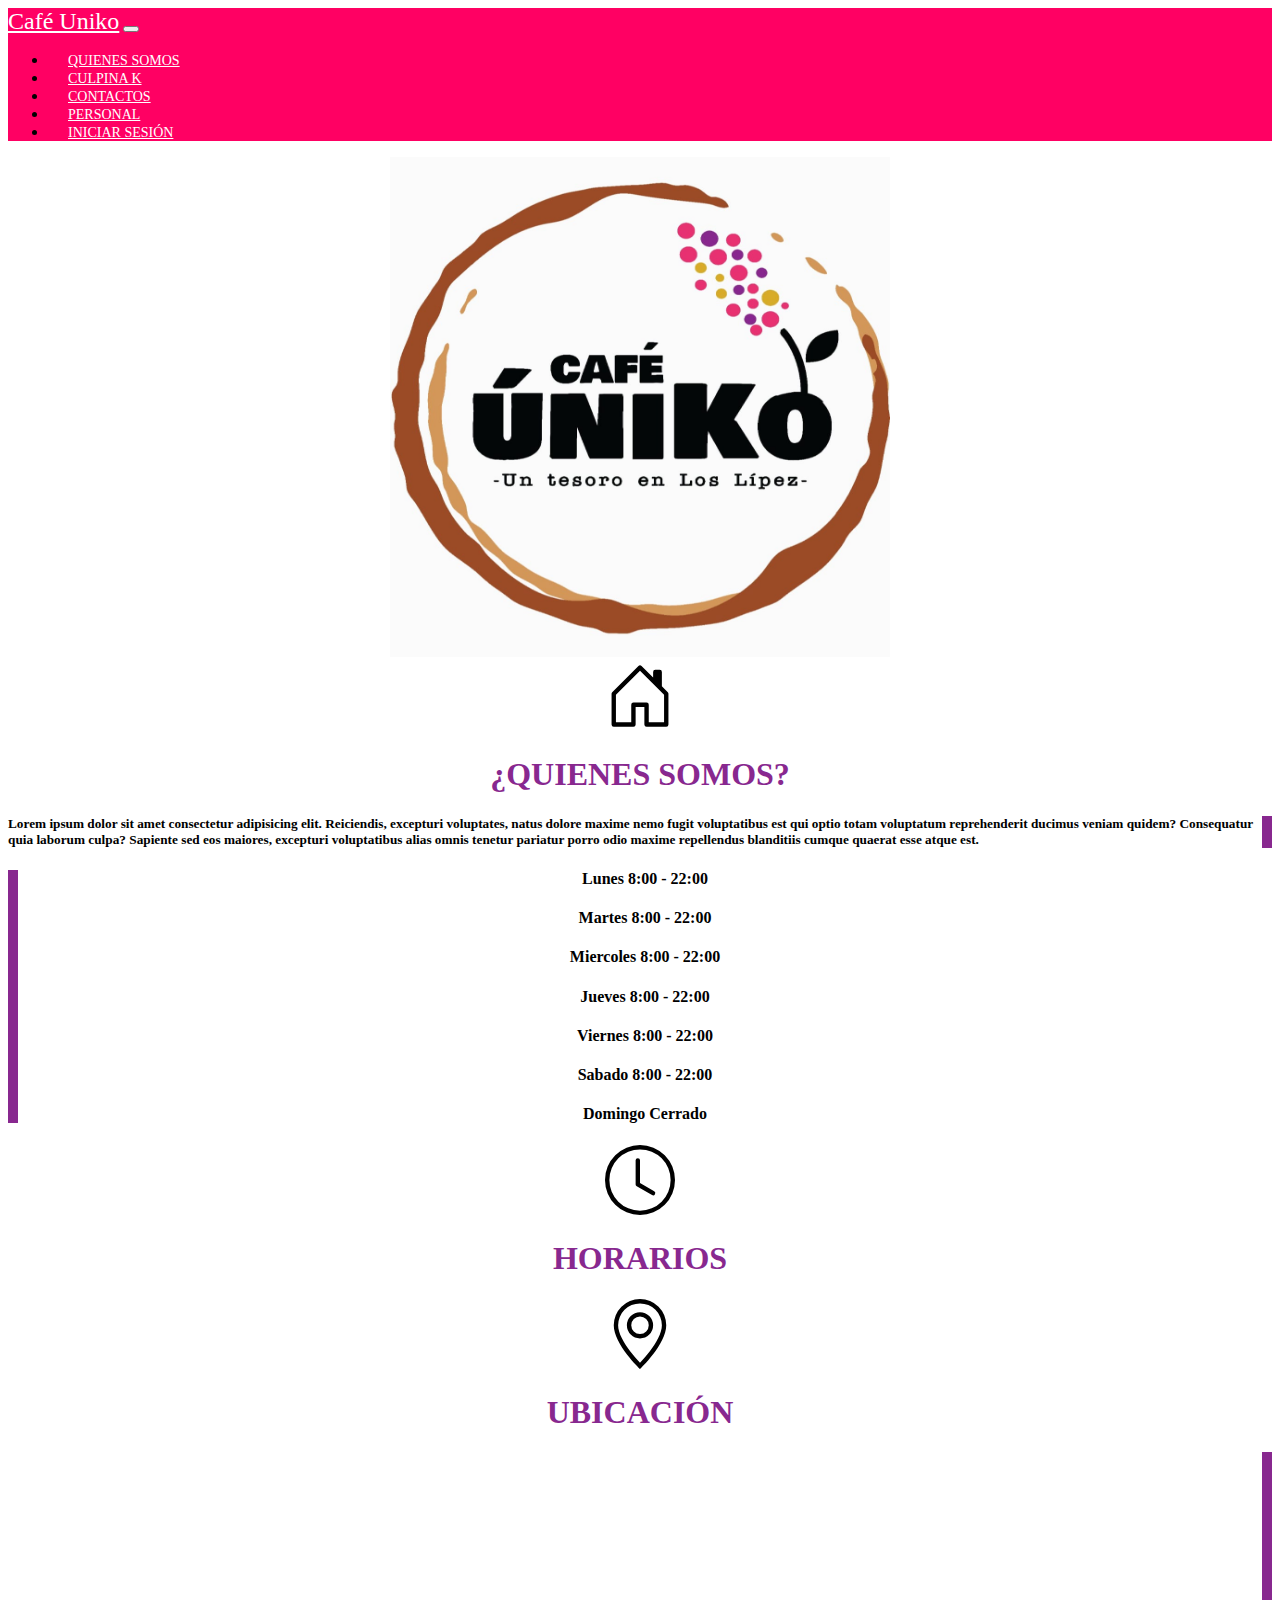
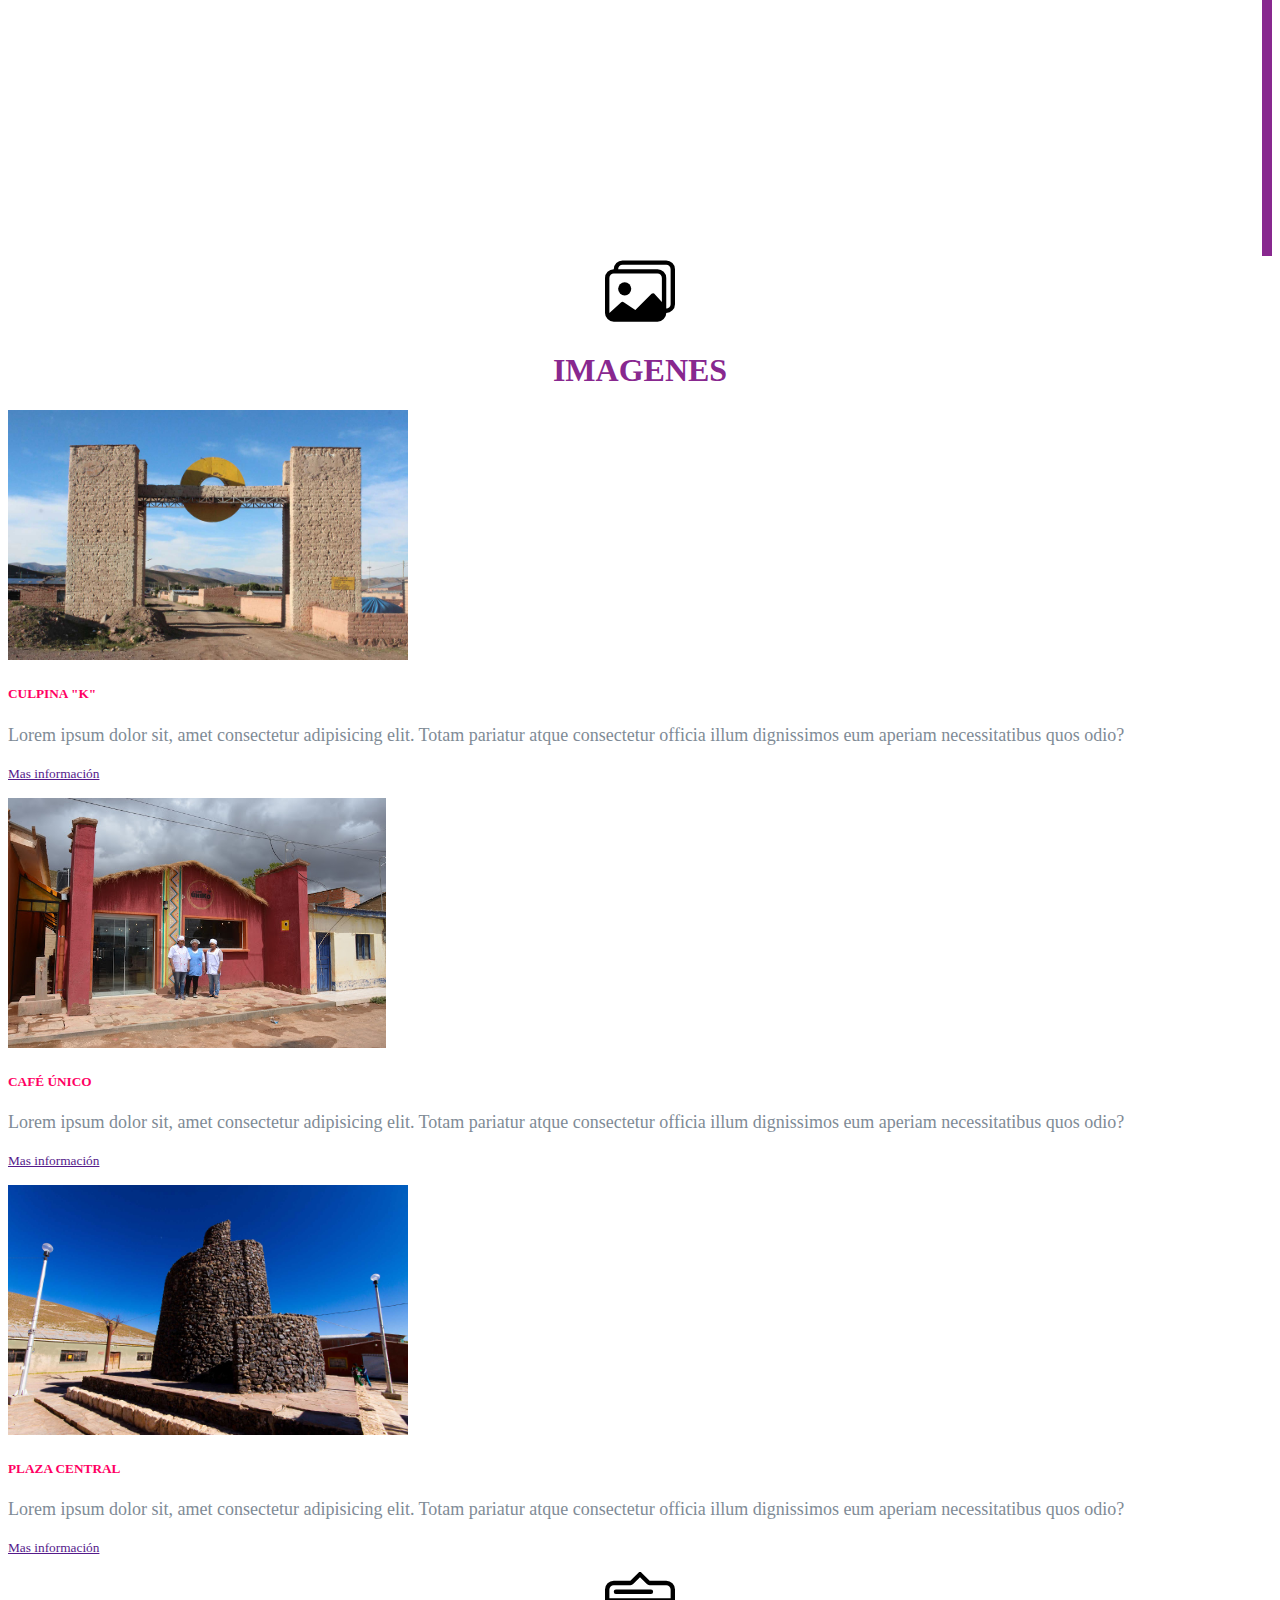
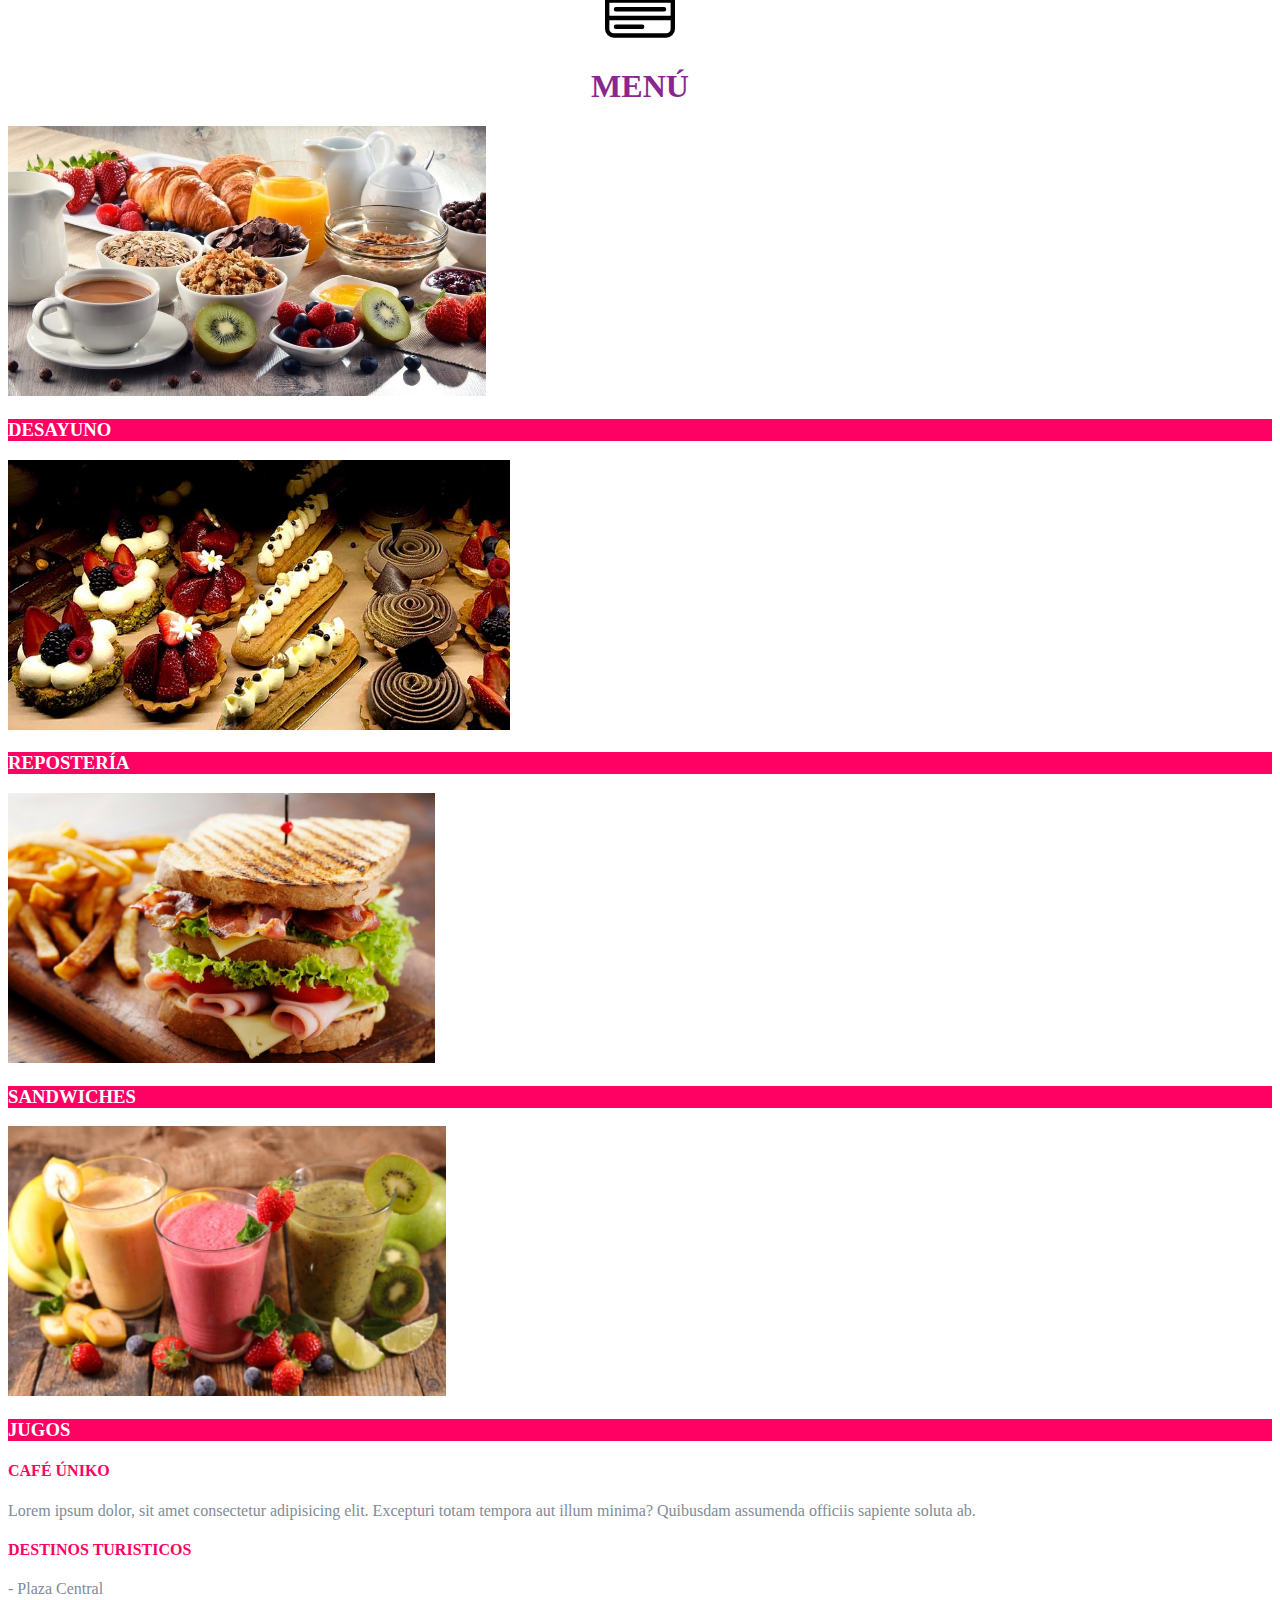
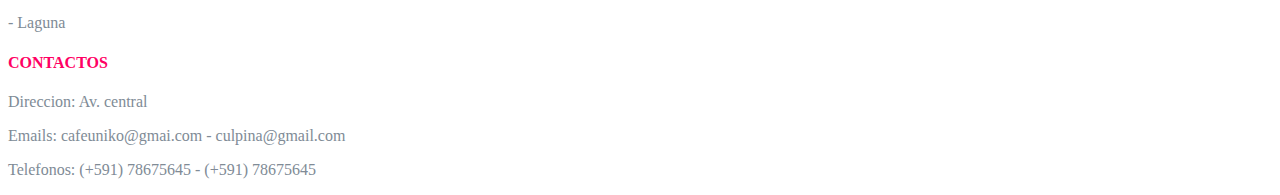
<file: index.html>
<!doctype html>
<html lang="es">

<head>
    <meta charset="utf-8">
    <meta name="viewport" content="width=device-width, initial-scale=1">
    <link href="https://cdn.jsdelivr.net/npm/bootstrap@5.0.2/dist/css/bootstrap.min.css" rel="stylesheet" integrity="sha384-EVSTQN3/azprG1Anm3QDgpJLIm9Nao0Yz1ztcQTwFspd3yD65VohhpuuCOmLASjC" crossorigin="anonymous">
    <link rel="stylesheet" href="css/style.css">

    <title>Café Uniko</title>
</head>

<body>

    <nav class="padre navbar navbar-expand-lg navbar-light  mb-5">
        <div class="container-fluid">
            <a class="navbar-brand logo" href="index.html">Café Uniko</a>
            <button class="navbar-toggler" type="button" data-bs-toggle="collapse" data-bs-target="#navbarTogglerDemo02" aria-controls="navbarTogglerDemo02" aria-expanded="false" aria-label="Toggle navigation">
                <span class="navbar-toggler-icon"></span>
            </button>
            <div class="collapse navbar-collapse" id="navbarTogglerDemo02">
                <ul class="navbar-nav  ms-auto mb-2 mb-lg-0">

                    <li class="nav-item">
                        <a class="nav-link  text-white me-4" href="page/somos.html">QUIENES SOMOS</a>
                    </li>
                    <li class="nav-item">
                        <a class="nav-link  text-white me-4" href="page/culpina.html">CULPINA K</a>
                    </li>
                    <li class="nav-item">
                        <a class="nav-link  text-white me-4" href="page/contacto.html">CONTACTOS</a>
                    </li>
                    <li class="nav-item">
                        <a class="nav-link  text-white me-4" href="page/personal.html">PERSONAL</a>
                    </li>
                    <li class="nav-item">
                        <a class="nav-link  text-white me-4" href="#">INICIAR SESIÓN</a>
                    </li>

                </ul>
            </div>
        </div>
    </nav>

    <center><img src="images/logo.jpeg" class="img-fluid  mb-5 entradalogo" width="500" height="500"></center>

    <div class="container mb-5">
        <div class="row align-items-center">
            <div class="col-sm-12 col-md-6">
                <center class="animacionimagen">
                    <svg xmlns="http://www.w3.org/2000/svg" width="70" height="70" fill="currentColor" class="bi bi-house-door" viewBox="0 0 16 16">
                        <path d="M8.354 1.146a.5.5 0 0 0-.708 0l-6 6A.5.5 0 0 0 1.5 7.5v7a.5.5 0 0 0 .5.5h4.5a.5.5 0 0 0 .5-.5v-4h2v4a.5.5 0 0 0 .5.5H14a.5.5 0 0 0 .5-.5v-7a.5.5 0 0 0-.146-.354L13 5.793V2.5a.5.5 0 0 0-.5-.5h-1a.5.5 0 0 0-.5.5v1.293L8.354 1.146zM2.5 14V7.707l5.5-5.5 5.5 5.5V14H10v-4a.5.5 0 0 0-.5-.5h-3a.5.5 0 0 0-.5.5v4H2.5z"/>
                      </svg>
                    <h1 class="somos">¿QUIENES SOMOS?</h1>
                </center>
            </div>
            <div class="estilocol col-sm-12 col-md-6 derechocol">
                <h5 class="lh-base entrada">Lorem ipsum dolor sit amet consectetur adipisicing elit. Reiciendis, excepturi voluptates, natus dolore maxime nemo fugit voluptatibus est qui optio totam voluptatum reprehenderit ducimus veniam quidem? Consequatur quia laborum culpa?
                    Sapiente sed eos maiores, excepturi voluptatibus alias omnis tenetur pariatur porro odio maxime repellendus blanditiis cumque quaerat esse atque est.</h5>
            </div>
        </div>
    </div>

    <div class="container mb-5">
        <div class="row align-items-center">
            <div class="col-sm-12 col-md-6 order-lg-0 order-sm-1 izquierdacol">
                <center>
                    <h4 class="lh-base">Lunes 8:00 - 22:00 </h4>
                    <h4 class="lh-base">Martes 8:00 - 22:00 </h4>
                    <h4 class="lh-base">Miercoles 8:00 - 22:00 </h4>
                    <h4 class="lh-base">Jueves 8:00 - 22:00 </h4>
                    <h4 class="lh-base">Viernes 8:00 - 22:00 </h4>
                    <h4 class="lh-base">Sabado 8:00 - 22:00 </h4>
                    <h4 class="lh-base text-danger">Domingo Cerrado </h4>
                </center>
            </div>
            <div class="col-sm-12 col-md-6 order-lg-1 order-sm-0">
                <center class="animacionimagen">
                    <svg xmlns="http://www.w3.org/2000/svg" width="70" height="70" fill="currentColor" class="bi bi-clock" viewBox="0 0 16 16">
                        <path d="M8 3.5a.5.5 0 0 0-1 0V9a.5.5 0 0 0 .252.434l3.5 2a.5.5 0 0 0 .496-.868L8 8.71V3.5z"/>
                        <path d="M8 16A8 8 0 1 0 8 0a8 8 0 0 0 0 16zm7-8A7 7 0 1 1 1 8a7 7 0 0 1 14 0z"/>
                      </svg>
                    <h1 class="somos">HORARIOS</h1>
                </center>
            </div>
        </div>
    </div>

    <div class="container mb-5">
        <div class="row align-items-center">
            <div class="col-sm-12 col-md-6">
                <center class="animacionimagen">
                    <svg xmlns="http://www.w3.org/2000/svg" width="70" height="70" fill="currentColor" class="bi bi-geo-alt" viewBox="0 0 16 16">
                        <path d="M12.166 8.94c-.524 1.062-1.234 2.12-1.96 3.07A31.493 31.493 0 0 1 8 14.58a31.481 31.481 0 0 1-2.206-2.57c-.726-.95-1.436-2.008-1.96-3.07C3.304 7.867 3 6.862 3 6a5 5 0 0 1 10 0c0 .862-.305 1.867-.834 2.94zM8 16s6-5.686 6-10A6 6 0 0 0 2 6c0 4.314 6 10 6 10z"/>
                        <path d="M8 8a2 2 0 1 1 0-4 2 2 0 0 1 0 4zm0 1a3 3 0 1 0 0-6 3 3 0 0 0 0 6z"/>
                      </svg>
                    <h1 class="somos">UBICACIÓN</h1>
                </center>
            </div>
            <div class="col-sm-12 col-md-6 derechocol">
                <center>
                    <iframe class="shadow" src="https://www.google.com/maps/embed?pb=!1m18!1m12!1m3!1d1859.162256327025!2d-67.22258783949412!3d-21.258618439562436!2m3!1f0!2f0!3f0!3m2!1i1024!2i768!4f13.1!3m3!1m2!1s0x0%3A0xa950049d52bdaee2!2sCaf%C3%A9%20Uniko!5e0!3m2!1ses!2sbo!4v1657418040417!5m2!1ses!2sbo"
                        width="450" height="400" style="border:0;" allowfullscreen="" loading="lazy" referrerpolicy="no-referrer-when-downgrade"></iframe>
                </center>
            </div>
        </div>
    </div>

    <div class="container mb-5">
        <div class="row align-items-center">
            <div class="col">
                <center class="animacionimagen">
                    <svg xmlns="http://www.w3.org/2000/svg" width="70" height="70" fill="currentColor" class="bi bi-images" viewBox="0 0 16 16">
                        <path d="M4.502 9a1.5 1.5 0 1 0 0-3 1.5 1.5 0 0 0 0 3z"/>
                        <path d="M14.002 13a2 2 0 0 1-2 2h-10a2 2 0 0 1-2-2V5A2 2 0 0 1 2 3a2 2 0 0 1 2-2h10a2 2 0 0 1 2 2v8a2 2 0 0 1-1.998 2zM14 2H4a1 1 0 0 0-1 1h9.002a2 2 0 0 1 2 2v7A1 1 0 0 0 15 11V3a1 1 0 0 0-1-1zM2.002 4a1 1 0 0 0-1 1v8l2.646-2.354a.5.5 0 0 1 .63-.062l2.66 1.773 3.71-3.71a.5.5 0 0 1 .577-.094l1.777 1.947V5a1 1 0 0 0-1-1h-10z"/>
                      </svg>
                    <h1 class="somos">IMAGENES</h1>
                </center>


                <div class="row row-cols-1 row-cols-md-3 g-3">
                    <div class="col">
                        <div class="card shadow">
                            <img src="images/culpinaentrada.jpg" class="card-img-top" alt="..." height="250">
                            <div class="card-body">
                                <h5 class="card-title cardtitulo">CULPINA "K"</h5>
                                <p class="cardtextbody">Lorem ipsum dolor sit, amet consectetur adipisicing elit. Totam pariatur atque consectetur officia illum dignissimos eum aperiam necessitatibus quos odio?</p>
                                <a href="">
                                    <p class="card-text text-center "><small>Mas información</small></p>
                                </a>

                            </div>
                        </div>
                    </div>
                    <div class="col">
                        <div class="card shadow">
                            <img src="images/cafeuniko.JPG" class="card-img-top" alt="..." height="250">
                            <div class="card-body">
                                <h5 class="card-title cardtitulo">CAFÉ ÚNICO</h5>
                                <p class="cardtextbody">Lorem ipsum dolor sit, amet consectetur adipisicing elit. Totam pariatur atque consectetur officia illum dignissimos eum aperiam necessitatibus quos odio?</p>
                                <a href="">
                                    <p class="card-text text-center "><small>Mas información</small></p>
                                </a>
                            </div>
                        </div>
                    </div>
                    <div class="col">
                        <div class="card shadow">
                            <img src="images/plazaculpina.jpg" class="card-img-top" alt="..." height="250">
                            <div class="card-body">
                                <h5 class="card-title cardtitulo">PLAZA CENTRAL</h5>
                                <p class="cardtextbody">Lorem ipsum dolor sit, amet consectetur adipisicing elit. Totam pariatur atque consectetur officia illum dignissimos eum aperiam necessitatibus quos odio?</p>
                                <a href="">
                                    <p class="card-text text-center"><small>Mas información</small></p>
                                </a>
                            </div>
                        </div>
                    </div>

                </div>


            </div>

        </div>
    </div>

    <div class="container mb-5">
        <div class="row align-items-center">
            <div class="col">
                <center>
                    <svg xmlns="http://www.w3.org/2000/svg" width="70" height="70" fill="currentColor" class="bi bi-menu-down" viewBox="0 0 16 16">
                        <path d="M7.646.146a.5.5 0 0 1 .708 0L10.207 2H14a2 2 0 0 1 2 2v9a2 2 0 0 1-2 2H2a2 2 0 0 1-2-2V4a2 2 0 0 1 2-2h3.793L7.646.146zM1 7v3h14V7H1zm14-1V4a1 1 0 0 0-1-1h-3.793a1 1 0 0 1-.707-.293L8 1.207l-1.5 1.5A1 1 0 0 1 5.793 3H2a1 1 0 0 0-1 1v2h14zm0 5H1v2a1 1 0 0 0 1 1h12a1 1 0 0 0 1-1v-2zM2 4.5a.5.5 0 0 1 .5-.5h8a.5.5 0 0 1 0 1h-8a.5.5 0 0 1-.5-.5zm0 4a.5.5 0 0 1 .5-.5h11a.5.5 0 0 1 0 1h-11a.5.5 0 0 1-.5-.5zm0 4a.5.5 0 0 1 .5-.5h6a.5.5 0 0 1 0 1h-6a.5.5 0 0 1-.5-.5z"/>
                      </svg>
                    <h1 class="somos">MENÚ</h1>
                </center>
                <div class="row row-cols-1 row-cols-md-2 g-3">
                    <div class="col">
                        <div class="card shadow">
                            <img src="images/desayuno.jpg" class="card-img-top" alt="..." height="270">
                            <a href="page/menu/desayuno.html" class="estiloA">
                                <div class=" colorbodymenu card-body">
                                    <h3 class="card-title textmenu text-center">DESAYUNO</h3>
                                </div>
                            </a>

                        </div>
                    </div>
                    <div class="col">
                        <div class="card shadow">
                            <img src="images/reposteria.jpg" class="card-img-top" alt="..." height="270">
                            <a href="page/menu/reposteria.html" class="estiloA">
                                <div class="colorbodymenu card-body">
                                    <h3 class="card-title textmenu text-center">REPOSTERÍA</h3>
                                </div>
                            </a>

                        </div>
                    </div>
                    <div class="col">
                        <div class="card shadow">
                            <img src="images/sandwich.jpg" class="card-img-top" alt="..." height="270">
                            <a href="page/menu/sandwiche.html" class="estiloA">
                                <div class="colorbodymenu card-body">
                                    <h3 class="card-title textmenu text-center">SANDWICHES</h3>
                                </div>
                            </a>

                        </div>
                    </div>
                    <div class="col">
                        <div class="card shadow">
                            <img src="images/Jugos.jpg" class="card-img-top" alt="..." height="270">
                            <a href="page/menu/jugo.html" class="estiloA">
                                <div class="colorbodymenu card-body">
                                    <h3 class="card-title textmenu text-center">JUGOS</h3>
                                </div>
                            </a>

                        </div>
                    </div>

                </div>
            </div>

        </div>
    </div>

    <footer class="bg-dark text-white">
        <div class="container py-5">
            <div class="row">
                <div class="col-sm-12 col-md-4">
                    <h4 class="footersubtitulo">CAFÉ ÚNIKO</h4>
                    <p class="textfooter">Lorem ipsum dolor, sit amet consectetur adipisicing elit. Excepturi totam tempora aut illum minima? Quibusdam assumenda officiis sapiente soluta ab.</p>
                </div>
                <div class="col-sm-12 col-md-4">
                    <h4 class="footersubtitulo">DESTINOS TURISTICOS</h4>
                    <p class="textfooter mb-0">- Plaza Central</p>
                    <p class="textfooter">- Laguna</p>
                </div>
                <div class="col-sm-12 col-md-4">
                    <h4 class="footersubtitulo">CONTACTOS</h4>
                    <p class="textfooter mb-0">Direccion: Av. central</p>
                    <p class="textfooter mb-0">Emails: cafeuniko@gmai.com - culpina@gmail.com</p>
                    <p class="textfooter mb-0">Telefonos: (+591) 78675645 - (+591) 78675645</p>
                </div>
            </div>
        </div>
    </footer>
    <script src="https://cdn.jsdelivr.net/npm/bootstrap@5.0.2/dist/js/bootstrap.bundle.min.js" integrity="sha384-MrcW6ZMFYlzcLA8Nl+NtUVF0sA7MsXsP1UyJoMp4YLEuNSfAP+JcXn/tWtIaxVXM" crossorigin="anonymous"></script>

</body>

</html>
</file>
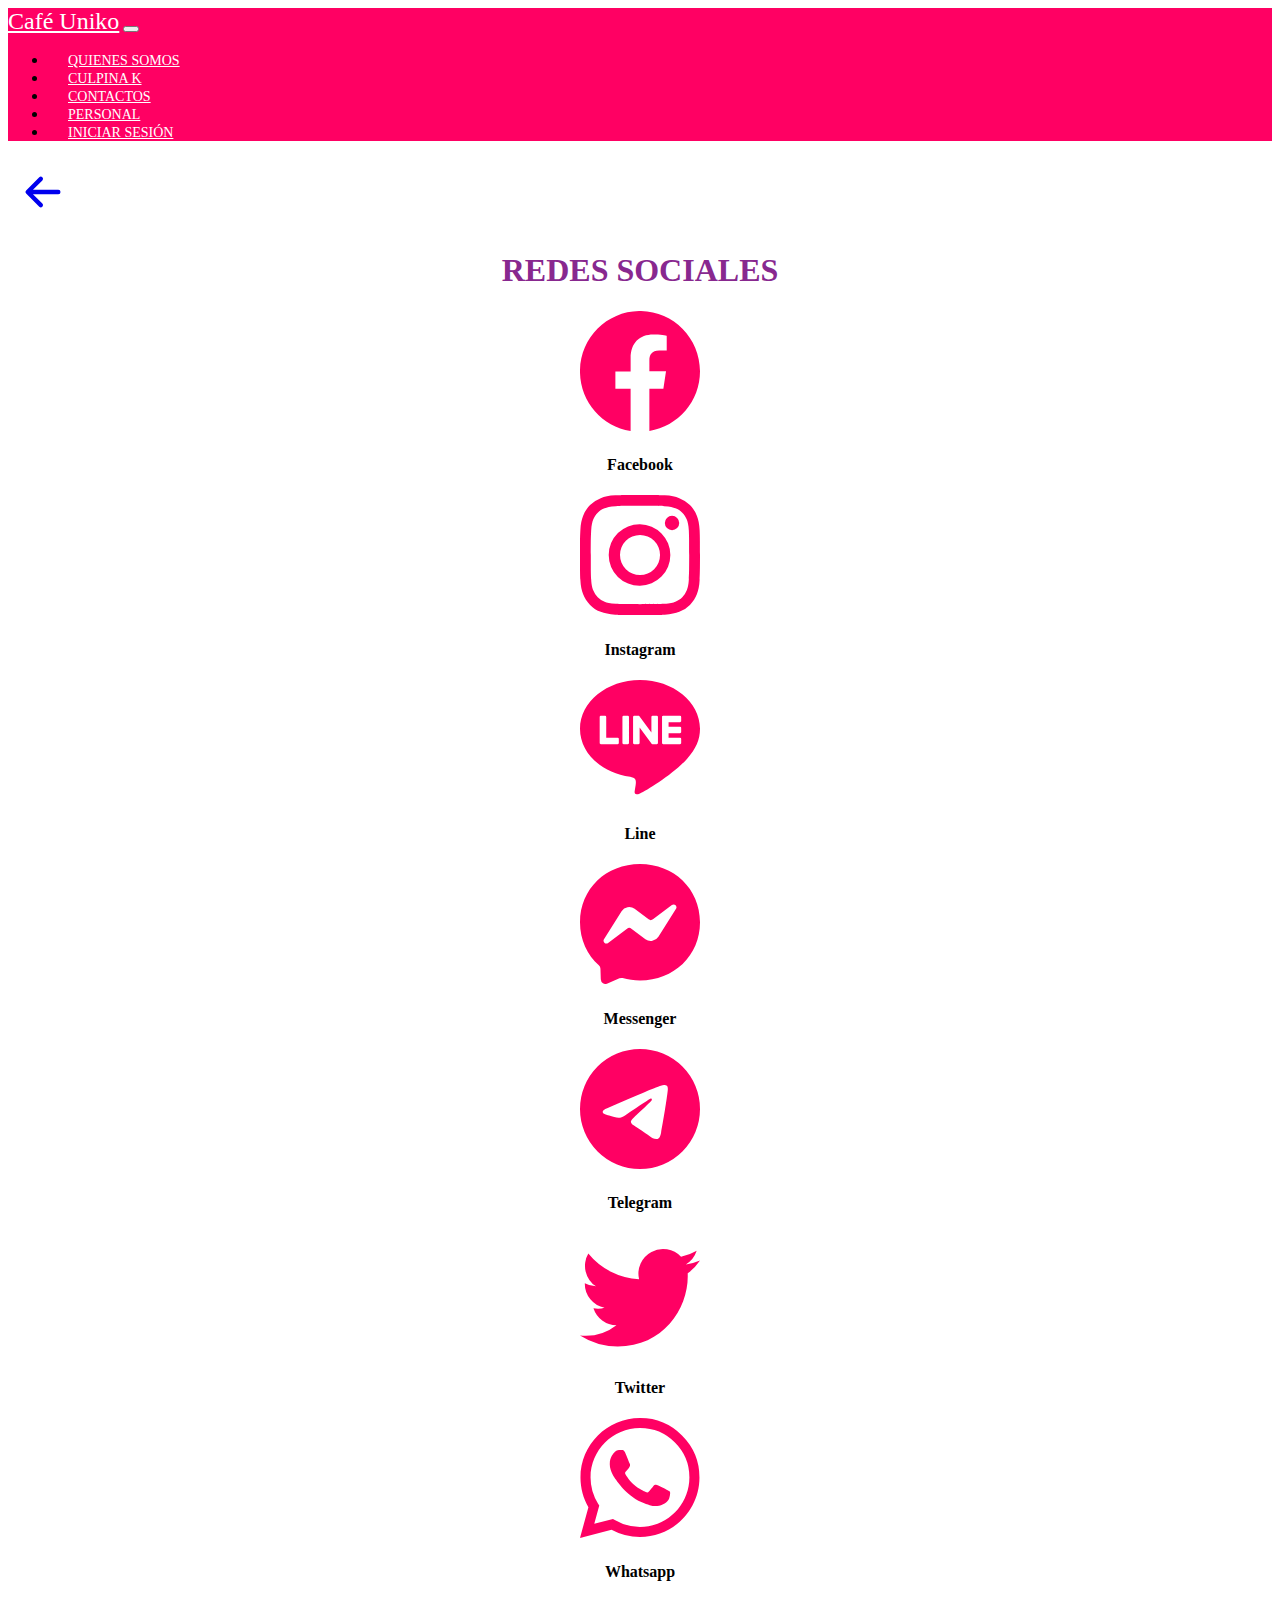
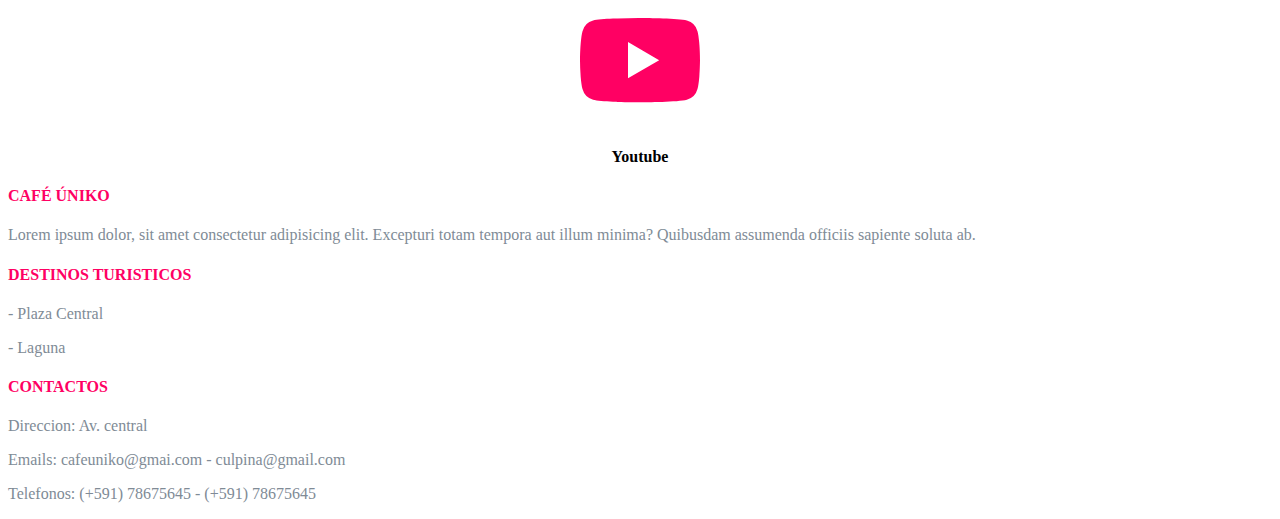
<file: page/contacto.html>
<!doctype html>
<html lang="es">

<head>
    <meta charset="utf-8">
    <meta name="viewport" content="width=device-width, initial-scale=1">
    <link href="https://cdn.jsdelivr.net/npm/bootstrap@5.0.2/dist/css/bootstrap.min.css" rel="stylesheet" integrity="sha384-EVSTQN3/azprG1Anm3QDgpJLIm9Nao0Yz1ztcQTwFspd3yD65VohhpuuCOmLASjC" crossorigin="anonymous">
    <link rel="stylesheet" href="../css/style.css">
    <title>Café Uniko</title>
</head>

<body>
    <nav class="padre navbar navbar-expand-lg navbar-light  mb-5">
        <div class="container-fluid">
            <a class="navbar-brand logo" href="../index.html">Café Uniko</a>
            <button class="navbar-toggler" type="button" data-bs-toggle="collapse" data-bs-target="#navbarTogglerDemo02" aria-controls="navbarTogglerDemo02" aria-expanded="false" aria-label="Toggle navigation">
                <span class="navbar-toggler-icon"></span>
            </button>
            <div class="collapse navbar-collapse" id="navbarTogglerDemo02">
                <ul class="navbar-nav  ms-auto mb-2 mb-lg-0">

                    <li class="nav-item">
                        <a class="nav-link  text-white me-4" href="somos.html">QUIENES SOMOS</a>
                    </li>
                    <li class="nav-item">
                        <a class="nav-link  text-white me-4" href="culpina.html">CULPINA K</a>
                    </li>
                    <li class="nav-item">
                        <a class="nav-link  text-white me-4" href="contacto.html">CONTACTOS</a>
                    </li>
                    <li class="nav-item">
                        <a class="nav-link  text-white me-4" href="personal.html">PERSONAL</a>
                    </li>
                    <li class="nav-item">
                        <a class="nav-link  text-white me-4" href="#">INICIAR SESIÓN</a>
                    </li>

                </ul>
            </div>
        </div>
    </nav>
    <div class="container">
        <a href="../index.html">
            <svg xmlns="http://www.w3.org/2000/svg" width="70" height="70" fill="currentColor" class="bi bi-arrow-left-short" viewBox="0 0 16 16">
                <path fill-rule="evenodd" d="M12 8a.5.5 0 0 1-.5.5H5.707l2.147 2.146a.5.5 0 0 1-.708.708l-3-3a.5.5 0 0 1 0-.708l3-3a.5.5 0 1 1 .708.708L5.707 7.5H11.5a.5.5 0 0 1 .5.5z"/>
              </svg>
        </a>
    </div>

    <div class="container mb-5">
        <div class="row align-items-center">
            <div class="col">
                <center>
                    <h1 class="somos">REDES SOCIALES</h1>
                </center>


                <div class="row row-cols-1 row-cols-md-4 g-3">
                    <div class="col">
                        <center>
                            <a href="https://www.facebook.com/">
                                <svg xmlns="http://www.w3.org/2000/svg" width="120" height=120" fill="currentColor" class="colorredes bi bi-facebook" viewBox="0 0 16 16">
                                    <path d="M16 8.049c0-4.446-3.582-8.05-8-8.05C3.58 0-.002 3.603-.002 8.05c0 4.017 2.926 7.347 6.75 7.951v-5.625h-2.03V8.05H6.75V6.275c0-2.017 1.195-3.131 3.022-3.131.876 0 1.791.157 1.791.157v1.98h-1.009c-.993 0-1.303.621-1.303 1.258v1.51h2.218l-.354 2.326H9.25V16c3.824-.604 6.75-3.934 6.75-7.951z"/>
                                  </svg>
                            </a>
                            <h4>Facebook</h4>
                        </center>
                    </div>
                    <div class="col">
                        <center>
                            <a href="https://www.instagram.com/">
                                <svg xmlns="http://www.w3.org/2000/svg" width="120" height=120" fill="currentColor" class="colorredes bi bi-instagram" viewBox="0 0 16 16">
                                    <path d="M8 0C5.829 0 5.556.01 4.703.048 3.85.088 3.269.222 2.76.42a3.917 3.917 0 0 0-1.417.923A3.927 3.927 0 0 0 .42 2.76C.222 3.268.087 3.85.048 4.7.01 5.555 0 5.827 0 8.001c0 2.172.01 2.444.048 3.297.04.852.174 1.433.372 1.942.205.526.478.972.923 1.417.444.445.89.719 1.416.923.51.198 1.09.333 1.942.372C5.555 15.99 5.827 16 8 16s2.444-.01 3.298-.048c.851-.04 1.434-.174 1.943-.372a3.916 3.916 0 0 0 1.416-.923c.445-.445.718-.891.923-1.417.197-.509.332-1.09.372-1.942C15.99 10.445 16 10.173 16 8s-.01-2.445-.048-3.299c-.04-.851-.175-1.433-.372-1.941a3.926 3.926 0 0 0-.923-1.417A3.911 3.911 0 0 0 13.24.42c-.51-.198-1.092-.333-1.943-.372C10.443.01 10.172 0 7.998 0h.003zm-.717 1.442h.718c2.136 0 2.389.007 3.232.046.78.035 1.204.166 1.486.275.373.145.64.319.92.599.28.28.453.546.598.92.11.281.24.705.275 1.485.039.843.047 1.096.047 3.231s-.008 2.389-.047 3.232c-.035.78-.166 1.203-.275 1.485a2.47 2.47 0 0 1-.599.919c-.28.28-.546.453-.92.598-.28.11-.704.24-1.485.276-.843.038-1.096.047-3.232.047s-2.39-.009-3.233-.047c-.78-.036-1.203-.166-1.485-.276a2.478 2.478 0 0 1-.92-.598 2.48 2.48 0 0 1-.6-.92c-.109-.281-.24-.705-.275-1.485-.038-.843-.046-1.096-.046-3.233 0-2.136.008-2.388.046-3.231.036-.78.166-1.204.276-1.486.145-.373.319-.64.599-.92.28-.28.546-.453.92-.598.282-.11.705-.24 1.485-.276.738-.034 1.024-.044 2.515-.045v.002zm4.988 1.328a.96.96 0 1 0 0 1.92.96.96 0 0 0 0-1.92zm-4.27 1.122a4.109 4.109 0 1 0 0 8.217 4.109 4.109 0 0 0 0-8.217zm0 1.441a2.667 2.667 0 1 1 0 5.334 2.667 2.667 0 0 1 0-5.334z"/>
                                  </svg>
                            </a>
                            <h4>Instagram</h4>
                        </center>
                    </div>
                    <div class="col">
                        <center>
                            <a href="">
                                <svg xmlns="http://www.w3.org/2000/svg" width="120" height=120" fill="currentColor" class="colorredes bi bi-line" viewBox="0 0 16 16">
                                    <path d="M8 0c4.411 0 8 2.912 8 6.492 0 1.433-.555 2.723-1.715 3.994-1.678 1.932-5.431 4.285-6.285 4.645-.83.35-.734-.197-.696-.413l.003-.018.114-.685c.027-.204.055-.521-.026-.723-.09-.223-.444-.339-.704-.395C2.846 12.39 0 9.701 0 6.492 0 2.912 3.59 0 8 0ZM5.022 7.686H3.497V4.918a.156.156 0 0 0-.155-.156H2.78a.156.156 0 0 0-.156.156v3.486c0 .041.017.08.044.107v.001l.002.002.002.002a.154.154 0 0 0 .108.043h2.242c.086 0 .155-.07.155-.156v-.56a.156.156 0 0 0-.155-.157Zm.791-2.924a.156.156 0 0 0-.156.156v3.486c0 .086.07.155.156.155h.562c.086 0 .155-.07.155-.155V4.918a.156.156 0 0 0-.155-.156h-.562Zm3.863 0a.156.156 0 0 0-.156.156v2.07L7.923 4.832a.17.17 0 0 0-.013-.015v-.001a.139.139 0 0 0-.01-.01l-.003-.003a.092.092 0 0 0-.011-.009h-.001L7.88 4.79l-.003-.002a.029.029 0 0 0-.005-.003l-.008-.005h-.002l-.003-.002-.01-.004-.004-.002a.093.093 0 0 0-.01-.003h-.002l-.003-.001-.009-.002h-.006l-.003-.001h-.004l-.002-.001h-.574a.156.156 0 0 0-.156.155v3.486c0 .086.07.155.156.155h.56c.087 0 .157-.07.157-.155v-2.07l1.6 2.16a.154.154 0 0 0 .039.038l.001.001.01.006.004.002a.066.066 0 0 0 .008.004l.007.003.005.002a.168.168 0 0 0 .01.003h.003a.155.155 0 0 0 .04.006h.56c.087 0 .157-.07.157-.155V4.918a.156.156 0 0 0-.156-.156h-.561Zm3.815.717v-.56a.156.156 0 0 0-.155-.157h-2.242a.155.155 0 0 0-.108.044h-.001l-.001.002-.002.003a.155.155 0 0 0-.044.107v3.486c0 .041.017.08.044.107l.002.003.002.002a.155.155 0 0 0 .108.043h2.242c.086 0 .155-.07.155-.156v-.56a.156.156 0 0 0-.155-.157H11.81v-.589h1.525c.086 0 .155-.07.155-.156v-.56a.156.156 0 0 0-.155-.157H11.81v-.589h1.525c.086 0 .155-.07.155-.156Z"/>
                                  </svg>
                            </a>
                            <h4>Line</h4>
                        </center>
                    </div>
                    <div class="col">
                        <center>
                            <a href="">
                                <svg xmlns="http://www.w3.org/2000/svg" width="120" height=120" fill="currentColor" class="colorredes bi bi-messenger" viewBox="0 0 16 16">
                                    <path d="M0 7.76C0 3.301 3.493 0 8 0s8 3.301 8 7.76-3.493 7.76-8 7.76c-.81 0-1.586-.107-2.316-.307a.639.639 0 0 0-.427.03l-1.588.702a.64.64 0 0 1-.898-.566l-.044-1.423a.639.639 0 0 0-.215-.456C.956 12.108 0 10.092 0 7.76zm5.546-1.459-2.35 3.728c-.225.358.214.761.551.506l2.525-1.916a.48.48 0 0 1 .578-.002l1.869 1.402a1.2 1.2 0 0 0 1.735-.32l2.35-3.728c.226-.358-.214-.761-.551-.506L9.728 7.381a.48.48 0 0 1-.578.002L7.281 5.98a1.2 1.2 0 0 0-1.735.32z"/>
                                  </svg>
                            </a>
                            <h4>Messenger</h4>
                        </center>
                    </div>
                    <div class="col">
                        <center>
                            <a href="">
                                <svg xmlns="http://www.w3.org/2000/svg" width="120" height=120" fill="currentColor" class="colorredes bi bi-telegram" viewBox="0 0 16 16">
                                    <path d="M16 8A8 8 0 1 1 0 8a8 8 0 0 1 16 0zM8.287 5.906c-.778.324-2.334.994-4.666 2.01-.378.15-.577.298-.595.442-.03.243.275.339.69.47l.175.055c.408.133.958.288 1.243.294.26.006.549-.1.868-.32 2.179-1.471 3.304-2.214 3.374-2.23.05-.012.12-.026.166.016.047.041.042.12.037.141-.03.129-1.227 1.241-1.846 1.817-.193.18-.33.307-.358.336a8.154 8.154 0 0 1-.188.186c-.38.366-.664.64.015 1.088.327.216.589.393.85.571.284.194.568.387.936.629.093.06.183.125.27.187.331.236.63.448.997.414.214-.02.435-.22.547-.82.265-1.417.786-4.486.906-5.751a1.426 1.426 0 0 0-.013-.315.337.337 0 0 0-.114-.217.526.526 0 0 0-.31-.093c-.3.005-.763.166-2.984 1.09z"/>
                                  </svg>
                            </a>
                            <h4>Telegram</h4>
                        </center>
                    </div>
                    <div class="col">
                        <center>
                            <a href="https://www.twitter.com/">
                                <svg xmlns="http://www.w3.org/2000/svg" width="120" height=120" fill="currentColor" class="colorredes bi bi-twitter" viewBox="0 0 16 16">
                                    <path d="M5.026 15c6.038 0 9.341-5.003 9.341-9.334 0-.14 0-.282-.006-.422A6.685 6.685 0 0 0 16 3.542a6.658 6.658 0 0 1-1.889.518 3.301 3.301 0 0 0 1.447-1.817 6.533 6.533 0 0 1-2.087.793A3.286 3.286 0 0 0 7.875 6.03a9.325 9.325 0 0 1-6.767-3.429 3.289 3.289 0 0 0 1.018 4.382A3.323 3.323 0 0 1 .64 6.575v.045a3.288 3.288 0 0 0 2.632 3.218 3.203 3.203 0 0 1-.865.115 3.23 3.23 0 0 1-.614-.057 3.283 3.283 0 0 0 3.067 2.277A6.588 6.588 0 0 1 .78 13.58a6.32 6.32 0 0 1-.78-.045A9.344 9.344 0 0 0 5.026 15z"/>
                                  </svg>
                            </a>
                            <h4>Twitter</h4>
                        </center>
                    </div>
                    <div class="col">
                        <center>
                            <a href="">
                                <svg xmlns="http://www.w3.org/2000/svg" width="120" height=120" fill="currentColor" class="colorredes bi bi-whatsapp" viewBox="0 0 16 16">
                                    <path d="M13.601 2.326A7.854 7.854 0 0 0 7.994 0C3.627 0 .068 3.558.064 7.926c0 1.399.366 2.76 1.057 3.965L0 16l4.204-1.102a7.933 7.933 0 0 0 3.79.965h.004c4.368 0 7.926-3.558 7.93-7.93A7.898 7.898 0 0 0 13.6 2.326zM7.994 14.521a6.573 6.573 0 0 1-3.356-.92l-.24-.144-2.494.654.666-2.433-.156-.251a6.56 6.56 0 0 1-1.007-3.505c0-3.626 2.957-6.584 6.591-6.584a6.56 6.56 0 0 1 4.66 1.931 6.557 6.557 0 0 1 1.928 4.66c-.004 3.639-2.961 6.592-6.592 6.592zm3.615-4.934c-.197-.099-1.17-.578-1.353-.646-.182-.065-.315-.099-.445.099-.133.197-.513.646-.627.775-.114.133-.232.148-.43.05-.197-.1-.836-.308-1.592-.985-.59-.525-.985-1.175-1.103-1.372-.114-.198-.011-.304.088-.403.087-.088.197-.232.296-.346.1-.114.133-.198.198-.33.065-.134.034-.248-.015-.347-.05-.099-.445-1.076-.612-1.47-.16-.389-.323-.335-.445-.34-.114-.007-.247-.007-.38-.007a.729.729 0 0 0-.529.247c-.182.198-.691.677-.691 1.654 0 .977.71 1.916.81 2.049.098.133 1.394 2.132 3.383 2.992.47.205.84.326 1.129.418.475.152.904.129 1.246.08.38-.058 1.171-.48 1.338-.943.164-.464.164-.86.114-.943-.049-.084-.182-.133-.38-.232z"/>
                                  </svg>
                            </a>
                            <h4>Whatsapp</h4>
                        </center>
                    </div>
                    <div class="col">
                        <center>
                            <a href="https://www.youtube.com/">
                                <svg xmlns="http://www.w3.org/2000/svg" width="120" height=120" fill="currentColor" class="colorredes bi bi-youtube" viewBox="0 0 16 16">
                                    <path d="M8.051 1.999h.089c.822.003 4.987.033 6.11.335a2.01 2.01 0 0 1 1.415 1.42c.101.38.172.883.22 1.402l.01.104.022.26.008.104c.065.914.073 1.77.074 1.957v.075c-.001.194-.01 1.108-.082 2.06l-.008.105-.009.104c-.05.572-.124 1.14-.235 1.558a2.007 2.007 0 0 1-1.415 1.42c-1.16.312-5.569.334-6.18.335h-.142c-.309 0-1.587-.006-2.927-.052l-.17-.006-.087-.004-.171-.007-.171-.007c-1.11-.049-2.167-.128-2.654-.26a2.007 2.007 0 0 1-1.415-1.419c-.111-.417-.185-.986-.235-1.558L.09 9.82l-.008-.104A31.4 31.4 0 0 1 0 7.68v-.123c.002-.215.01-.958.064-1.778l.007-.103.003-.052.008-.104.022-.26.01-.104c.048-.519.119-1.023.22-1.402a2.007 2.007 0 0 1 1.415-1.42c.487-.13 1.544-.21 2.654-.26l.17-.007.172-.006.086-.003.171-.007A99.788 99.788 0 0 1 7.858 2h.193zM6.4 5.209v4.818l4.157-2.408L6.4 5.209z"/>
                                  </svg>
                            </a>
                            <h4>Youtube</h4>
                        </center>
                    </div>

                </div>


            </div>

        </div>
    </div>


    <footer class="bg-dark text-white">
        <div class="container py-5">
            <div class="row">
                <div class="col-sm-12 col-md-4">
                    <h4 class="footersubtitulo">CAFÉ ÚNIKO</h4>
                    <p class="textfooter">Lorem ipsum dolor, sit amet consectetur adipisicing elit. Excepturi totam tempora aut illum minima? Quibusdam assumenda officiis sapiente soluta ab.</p>
                </div>
                <div class="col-sm-12 col-md-4">
                    <h4 class="footersubtitulo">DESTINOS TURISTICOS</h4>
                    <p class="textfooter mb-0">- Plaza Central</p>
                    <p class="textfooter">- Laguna</p>
                </div>
                <div class="col-sm-12 col-md-4">
                    <h4 class="footersubtitulo">CONTACTOS</h4>
                    <p class="textfooter mb-0">Direccion: Av. central</p>
                    <p class="textfooter mb-0">Emails: cafeuniko@gmai.com - culpina@gmail.com</p>
                    <p class="textfooter mb-0">Telefonos: (+591) 78675645 - (+591) 78675645</p>
                </div>
            </div>
        </div>
    </footer>
    <script src="https://cdn.jsdelivr.net/npm/bootstrap@5.0.2/dist/js/bootstrap.bundle.min.js" integrity="sha384-MrcW6ZMFYlzcLA8Nl+NtUVF0sA7MsXsP1UyJoMp4YLEuNSfAP+JcXn/tWtIaxVXM" crossorigin="anonymous"></script>

</body>

</html>
</file>
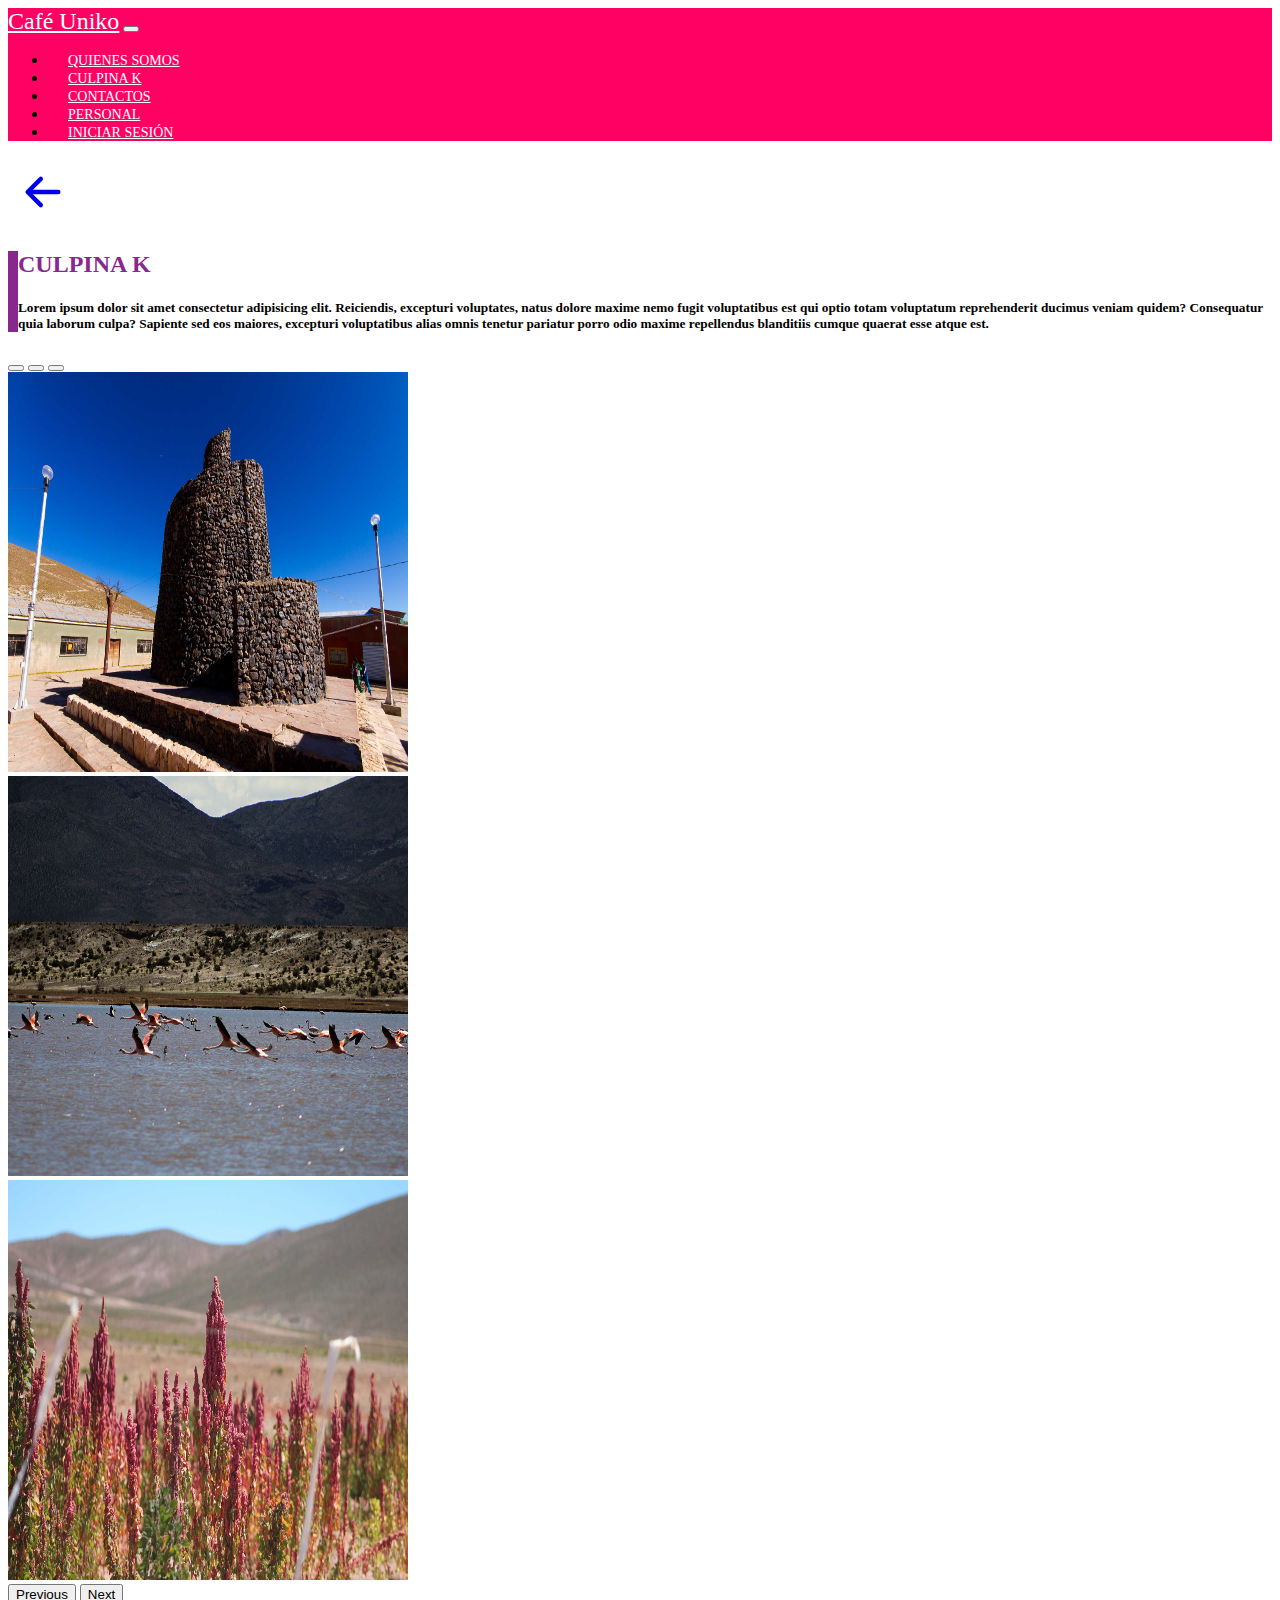
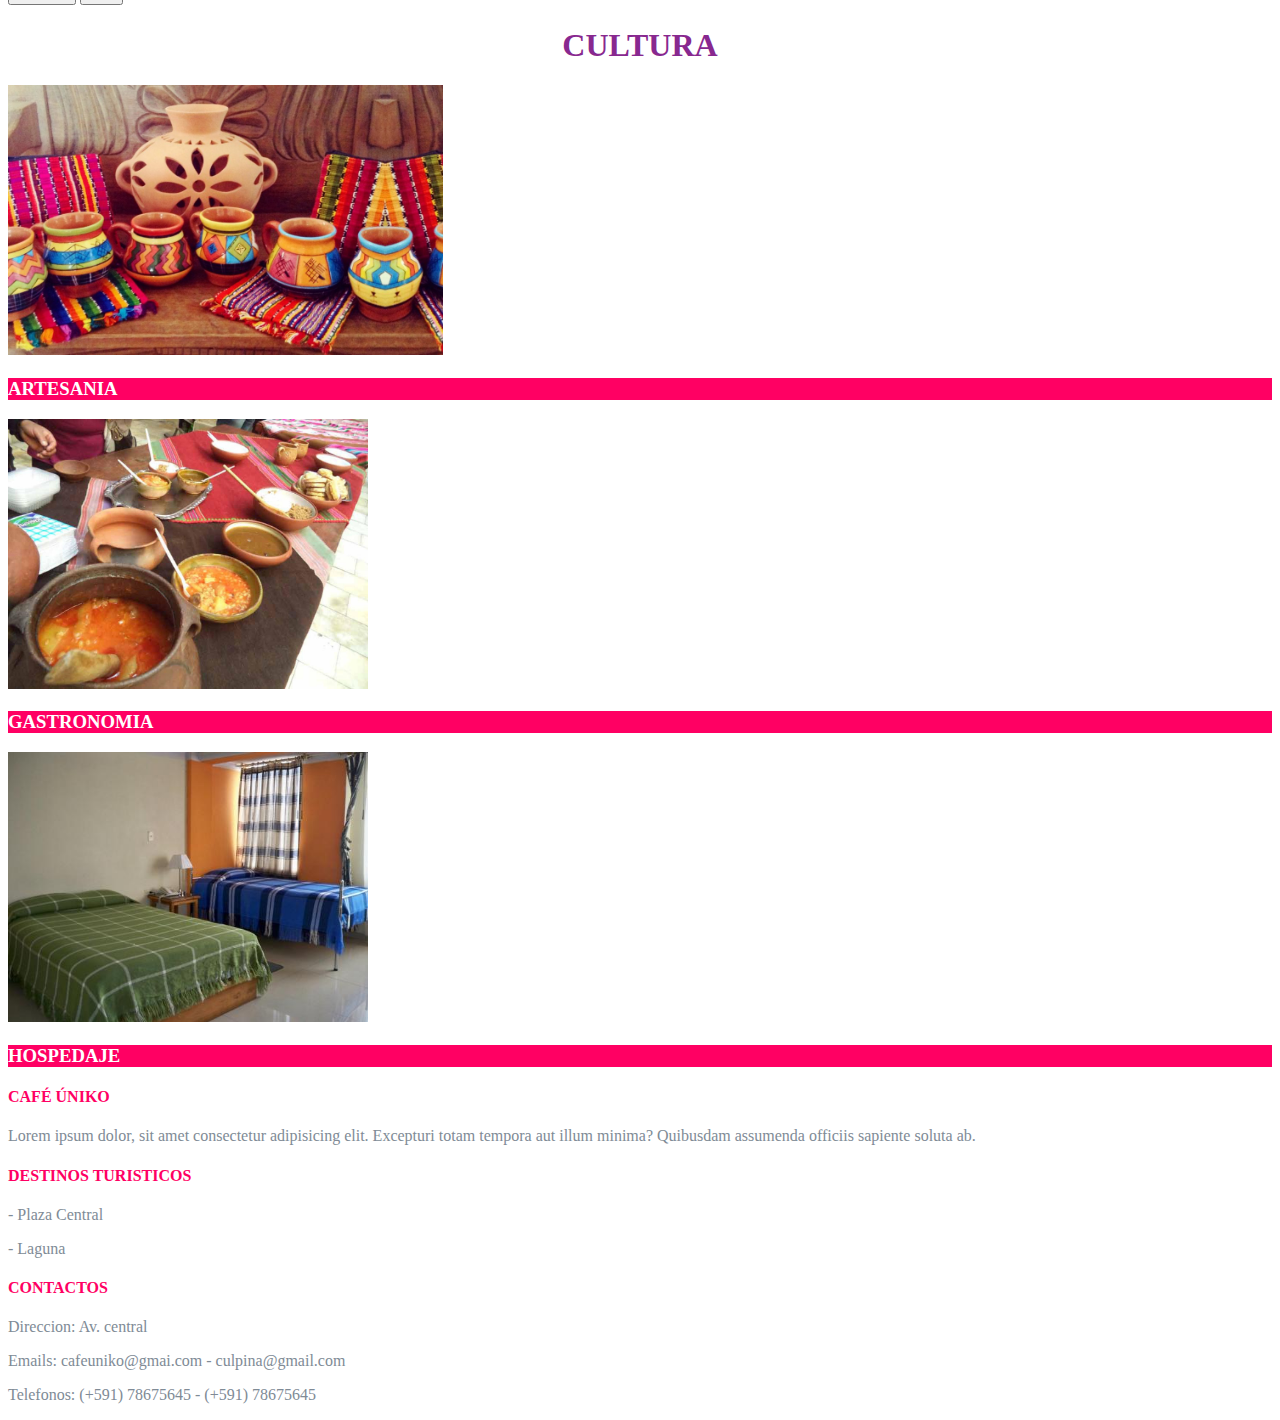
<file: page/culpina.html>
<!doctype html>
<html lang="es">

<head>
    <meta charset="utf-8">
    <meta name="viewport" content="width=device-width, initial-scale=1">
    <link href="https://cdn.jsdelivr.net/npm/bootstrap@5.0.2/dist/css/bootstrap.min.css" rel="stylesheet" integrity="sha384-EVSTQN3/azprG1Anm3QDgpJLIm9Nao0Yz1ztcQTwFspd3yD65VohhpuuCOmLASjC" crossorigin="anonymous">
    <link rel="stylesheet" href="../css/style.css">
    <title>Café Uniko</title>
</head>

<body>
    <nav class="padre navbar navbar-expand-lg navbar-light  mb-5">
        <div class="container-fluid">
            <a class="navbar-brand logo" href="../index.html">Café Uniko</a>
            <button class="navbar-toggler" type="button" data-bs-toggle="collapse" data-bs-target="#navbarTogglerDemo02" aria-controls="navbarTogglerDemo02" aria-expanded="false" aria-label="Toggle navigation">
                <span class="navbar-toggler-icon"></span>
            </button>
            <div class="collapse navbar-collapse" id="navbarTogglerDemo02">
                <ul class="navbar-nav  ms-auto mb-2 mb-lg-0">

                    <li class="nav-item">
                        <a class="nav-link  text-white me-4" href="somos.html">QUIENES SOMOS</a>
                    </li>
                    <li class="nav-item">
                        <a class="nav-link  text-white me-4" href="culpina.html">CULPINA K</a>
                    </li>
                    <li class="nav-item">
                        <a class="nav-link  text-white me-4" href="contacto.html">CONTACTOS</a>
                    </li>
                    <li class="nav-item">
                        <a class="nav-link  text-white me-4" href="personal.html">PERSONAL</a>
                    </li>
                    <li class="nav-item">
                        <a class="nav-link  text-white me-4" href="#">INICIAR SESIÓN</a>
                    </li>

                </ul>
            </div>
        </div>
    </nav>
    <div class="container">
        <a href="../index.html">
            <svg xmlns="http://www.w3.org/2000/svg" width="70" height="70" fill="currentColor" class="bi bi-arrow-left-short" viewBox="0 0 16 16">
                <path fill-rule="evenodd" d="M12 8a.5.5 0 0 1-.5.5H5.707l2.147 2.146a.5.5 0 0 1-.708.708l-3-3a.5.5 0 0 1 0-.708l3-3a.5.5 0 1 1 .708.708L5.707 7.5H11.5a.5.5 0 0 1 .5.5z"/>
              </svg>
        </a>
    </div>

    <div class="container mb-5">
        <div class="row align-items-center">
            <div class="col-sm-12 col-md-6 izquierdacol">
                <h2 class="somos text-center">CULPINA K</h2>
                <h5 class="lh-base">Lorem ipsum dolor sit amet consectetur adipisicing elit. Reiciendis, excepturi voluptates, natus dolore maxime nemo fugit voluptatibus est qui optio totam voluptatum reprehenderit ducimus veniam quidem? Consequatur quia laborum culpa?
                    Sapiente sed eos maiores, excepturi voluptatibus alias omnis tenetur pariatur porro odio maxime repellendus blanditiis cumque quaerat esse atque est.</h5>

            </div>
            <div class="col-sm-12 col-md-6">
                <div id="carouselExampleIndicators" class="carousel slide" data-bs-ride="carousel">
                    <div class="carousel-indicators">
                        <button type="button" data-bs-target="#carouselExampleIndicators" data-bs-slide-to="0" class="active" aria-current="true" aria-label="Slide 1"></button>
                        <button type="button" data-bs-target="#carouselExampleIndicators" data-bs-slide-to="1" aria-label="Slide 2"></button>
                        <button type="button" data-bs-target="#carouselExampleIndicators" data-bs-slide-to="2" aria-label="Slide 3"></button>
                    </div>
                    <div class="carousel-inner shadow">
                        <div class="carousel-item active">
                            <img src="../images/plazaculpina.jpg" class="d-block w-100" alt="..." width="400" height="400">
                        </div>
                        <div class="carousel-item">
                            <img src="../images/animal1.jpg" class="d-block w-100" alt="..." width="400" height="400">
                        </div>
                        <div class="carousel-item">
                            <img src="../images/flora1.jpg" class="d-block w-100" alt="..." width="400" height="400">
                        </div>
                    </div>
                    <button class="carousel-control-prev" type="button" data-bs-target="#carouselExampleIndicators" data-bs-slide="prev">
                      <span class="carousel-control-prev-icon" aria-hidden="true"></span>
                      <span class="visually-hidden">Previous</span>
                    </button>
                    <button class="carousel-control-next" type="button" data-bs-target="#carouselExampleIndicators" data-bs-slide="next">
                      <span class="carousel-control-next-icon" aria-hidden="true"></span>
                      <span class="visually-hidden">Next</span>
                    </button>
                </div>
            </div>
        </div>
    </div>

    <div class="container mb-5">
        <div class="row align-items-center">
            <div class="col">
                <center>
                    <h1 class="somos">CULTURA</h1>
                </center>
                <div class="row row-cols-1 row-cols-md-3 g-3">
                    <div class="col">
                        <div class="card shadow">
                            <img src="../images/artesania.jpg" class="card-img-top" alt="..." height="270">
                            <div class=" colorbodymenu card-body">
                                <h3 class="card-title textmenu text-center">ARTESANIA</h3>
                            </div>
                        </div>
                    </div>
                    <div class="col">
                        <div class="card shadow">
                            <img src="../images/gastronomia.jpg" class="card-img-top" alt="..." height="270">
                            <div class="colorbodymenu card-body">
                                <h3 class="card-title textmenu text-center">GASTRONOMIA</h3>
                            </div>
                        </div>
                    </div>
                    <div class="col">
                        <div class="card shadow">
                            <img src="../images/hospedaje.jpg" class="card-img-top" alt="..." height="270">
                            <div class="colorbodymenu card-body">
                                <h3 class="card-title textmenu text-center">HOSPEDAJE</h3>
                            </div>

                        </div>
                    </div>
                </div>
            </div>

        </div>
    </div>




    <footer class="bg-dark text-white">
        <div class="container py-5">
            <div class="row">
                <div class="col-sm-12 col-md-4">
                    <h4 class="footersubtitulo">CAFÉ ÚNIKO</h4>
                    <p class="textfooter">Lorem ipsum dolor, sit amet consectetur adipisicing elit. Excepturi totam tempora aut illum minima? Quibusdam assumenda officiis sapiente soluta ab.</p>
                </div>
                <div class="col-sm-12 col-md-4">
                    <h4 class="footersubtitulo">DESTINOS TURISTICOS</h4>
                    <p class="textfooter mb-0">- Plaza Central</p>
                    <p class="textfooter">- Laguna</p>
                </div>
                <div class="col-sm-12 col-md-4">
                    <h4 class="footersubtitulo">CONTACTOS</h4>
                    <p class="textfooter mb-0">Direccion: Av. central</p>
                    <p class="textfooter mb-0">Emails: cafeuniko@gmai.com - culpina@gmail.com</p>
                    <p class="textfooter mb-0">Telefonos: (+591) 78675645 - (+591) 78675645</p>
                </div>
            </div>
        </div>
    </footer>
    <script src="https://cdn.jsdelivr.net/npm/bootstrap@5.0.2/dist/js/bootstrap.bundle.min.js" integrity="sha384-MrcW6ZMFYlzcLA8Nl+NtUVF0sA7MsXsP1UyJoMp4YLEuNSfAP+JcXn/tWtIaxVXM" crossorigin="anonymous"></script>

</body>

</html>
</file>
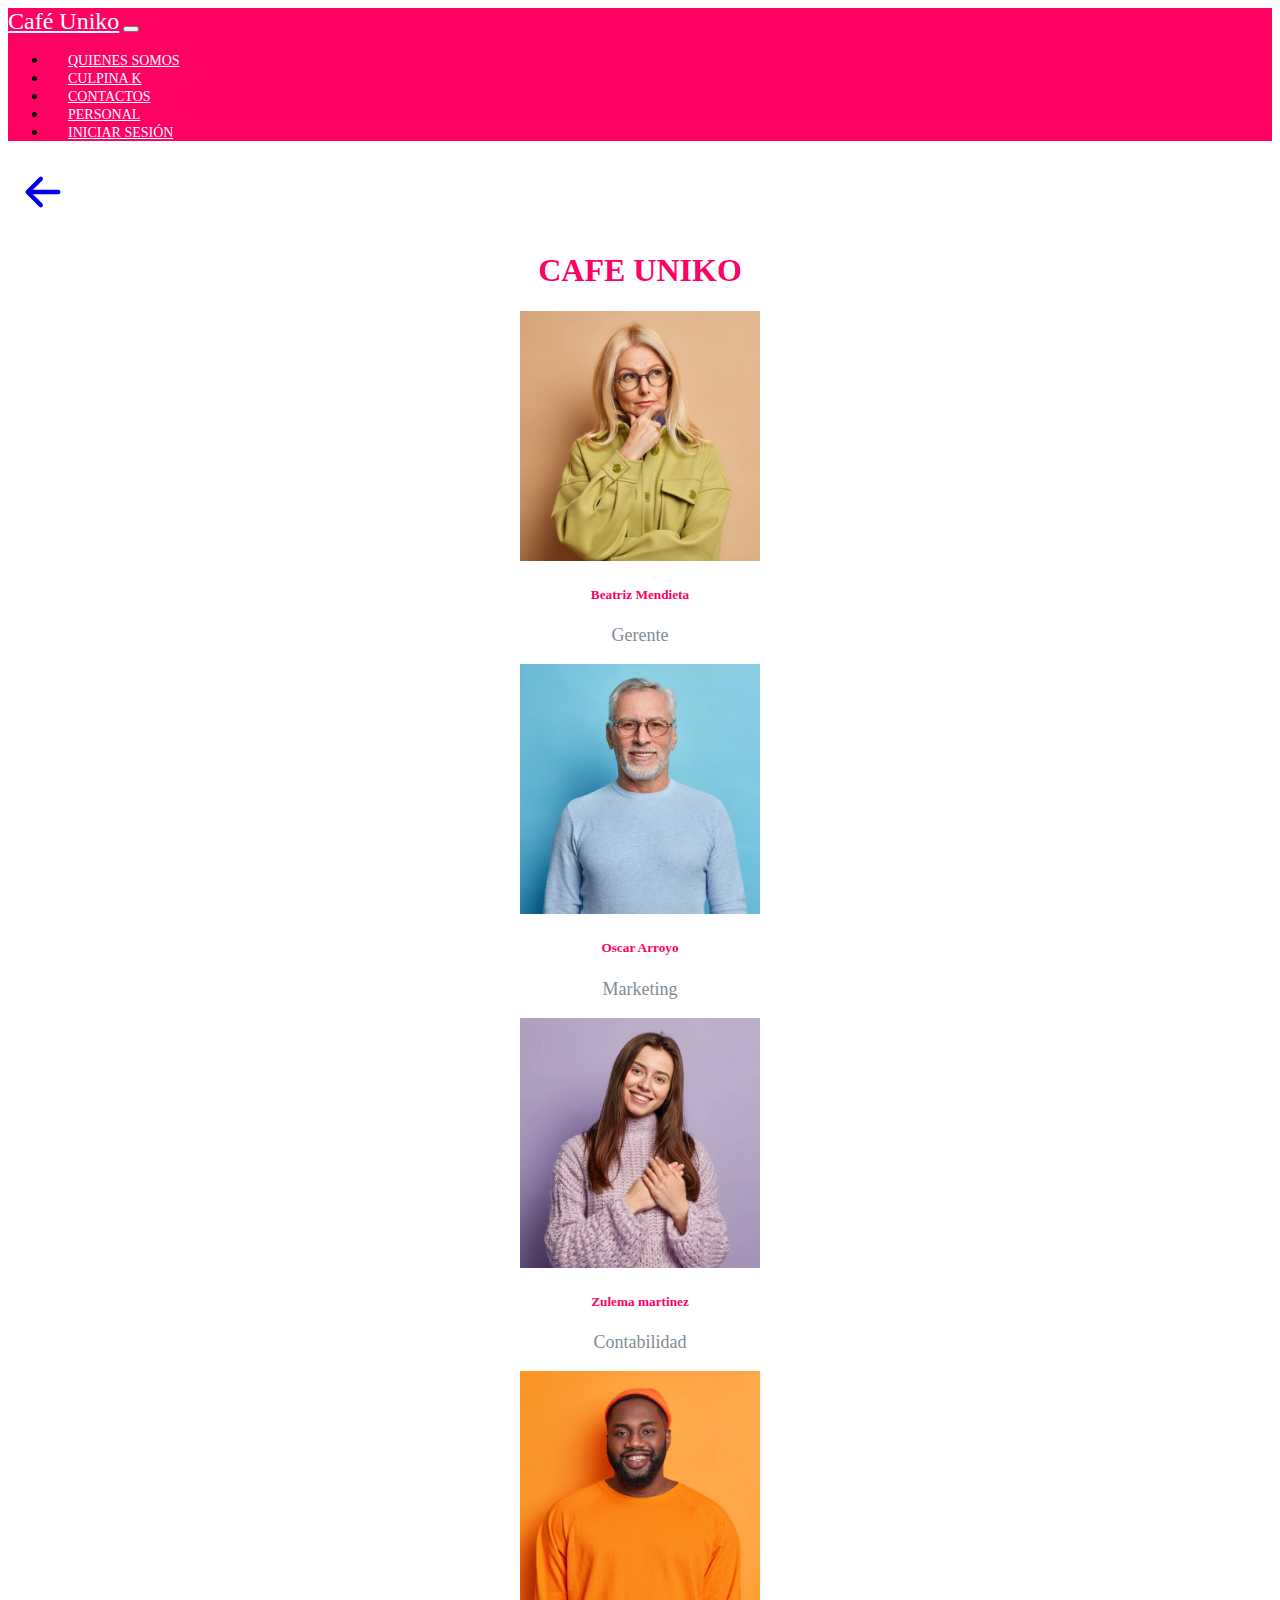
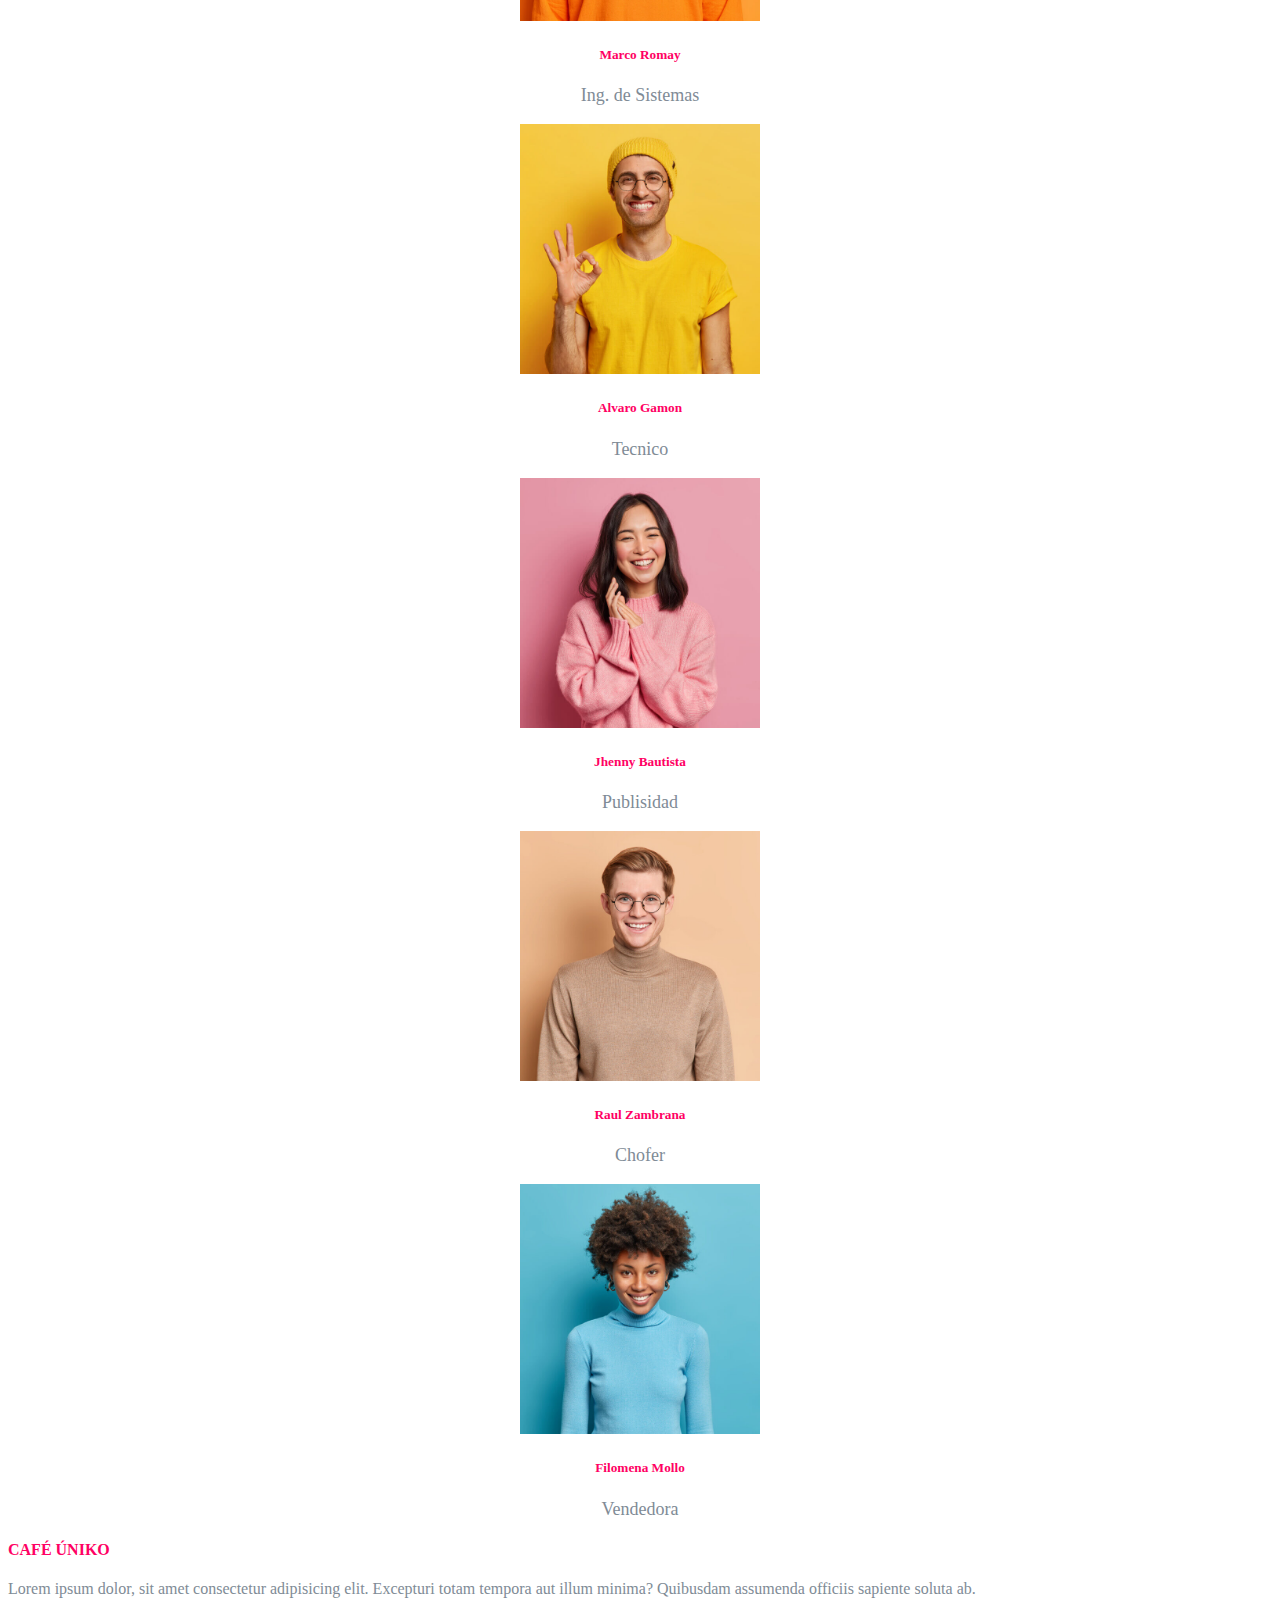
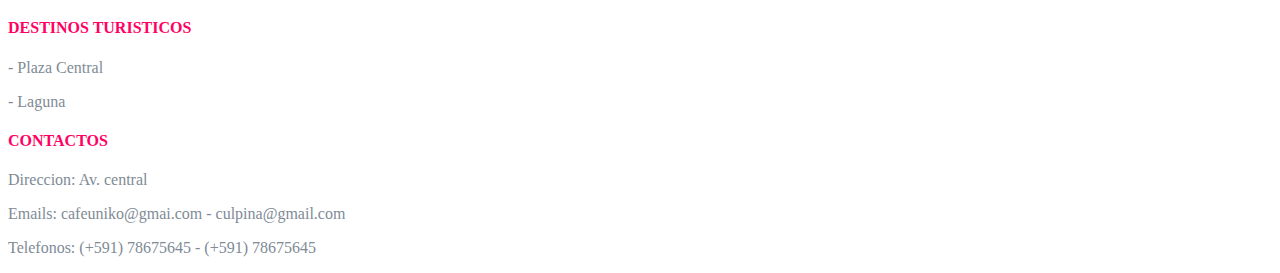
<file: page/personal.html>
<!doctype html>
<html lang="es">

<head>
    <meta charset="utf-8">
    <meta name="viewport" content="width=device-width, initial-scale=1">
    <link href="https://cdn.jsdelivr.net/npm/bootstrap@5.0.2/dist/css/bootstrap.min.css" rel="stylesheet" integrity="sha384-EVSTQN3/azprG1Anm3QDgpJLIm9Nao0Yz1ztcQTwFspd3yD65VohhpuuCOmLASjC" crossorigin="anonymous">
    <link rel="stylesheet" href="../css/style.css">
    <title>Café Uniko</title>
</head>

<body>
    <nav class="padre navbar navbar-expand-lg navbar-light  mb-5">
        <div class="container-fluid">
            <a class="navbar-brand logo" href="../index.html">Café Uniko</a>
            <button class="navbar-toggler" type="button" data-bs-toggle="collapse" data-bs-target="#navbarTogglerDemo02" aria-controls="navbarTogglerDemo02" aria-expanded="false" aria-label="Toggle navigation">
                <span class="navbar-toggler-icon"></span>
            </button>
            <div class="collapse navbar-collapse" id="navbarTogglerDemo02">
                <ul class="navbar-nav  ms-auto mb-2 mb-lg-0">

                    <li class="nav-item">
                        <a class="nav-link  text-white me-4" href="somos.html">QUIENES SOMOS</a>
                    </li>
                    <li class="nav-item">
                        <a class="nav-link  text-white me-4" href="culpina.html">CULPINA K</a>
                    </li>
                    <li class="nav-item">
                        <a class="nav-link  text-white me-4" href="contacto.html">CONTACTOS</a>
                    </li>
                    <li class="nav-item">
                        <a class="nav-link  text-white me-4" href="personal.html">PERSONAL</a>
                    </li>
                    <li class="nav-item">
                        <a class="nav-link  text-white me-4" href="#">INICIAR SESIÓN</a>
                    </li>

                </ul>
            </div>
        </div>
    </nav>

    <div class="container">
        <a href="../index.html">
            <svg xmlns="http://www.w3.org/2000/svg" width="70" height="70" fill="currentColor" class="bi bi-arrow-left-short" viewBox="0 0 16 16">
                <path fill-rule="evenodd" d="M12 8a.5.5 0 0 1-.5.5H5.707l2.147 2.146a.5.5 0 0 1-.708.708l-3-3a.5.5 0 0 1 0-.708l3-3a.5.5 0 1 1 .708.708L5.707 7.5H11.5a.5.5 0 0 1 .5.5z"/>
              </svg>
        </a>
    </div>

    <div class="container mb-5">
        <div class="row align-items-center">
            <div class="col">
                <center>
                    <h1 class="cardtitulo">CAFE UNIKO</h1>
                </center>


                <div class="row row-cols-1 row-cols-md-4 g-3">
                    <div class="col">
                        <center>
                            <div class="card shadow">
                                <img src="../images/01.jpg" class="card-img-top" alt="..." height="250">
                                <div class="card-body">
                                    <h5 class="card-title cardtitulo">Beatriz Mendieta</h5>
                                    <p class="cardtextbody">Gerente</p>
                                </div>
                            </div>
                        </center>
                    </div>
                    <div class="col">
                        <center>
                            <div class="card shadow">
                                <img src="../images/02.jpg" class="card-img-top" alt="..." height="250">
                                <div class="card-body">
                                    <h5 class="card-title cardtitulo">Oscar Arroyo</h5>
                                    <p class="cardtextbody">Marketing</p>
                                </div>
                            </div>
                        </center>
                    </div>
                    <div class="col">
                        <center>
                            <div class="card shadow">
                                <img src="../images/03.jpg" class="card-img-top" alt="..." height="250">
                                <div class="card-body">
                                    <h5 class="card-title cardtitulo">Zulema martinez</h5>
                                    <p class="cardtextbody">Contabilidad</p>
                                </div>
                            </div>
                        </center>
                    </div>
                    <div class="col">
                        <center>
                            <div class="card shadow">
                                <img src="../images/04.jpg" class="card-img-top" alt="..." height="250">
                                <div class="card-body">
                                    <h5 class="card-title cardtitulo">Marco Romay</h5>
                                    <p class="cardtextbody">Ing. de Sistemas</p>
                                </div>
                            </div>
                        </center>
                    </div>
                    <div class="col">
                        <center>
                            <div class="card shadow">
                                <img src="../images/05.jpg" class="card-img-top" alt="..." height="250">
                                <div class="card-body">
                                    <h5 class="card-title cardtitulo">Alvaro Gamon</h5>
                                    <p class="cardtextbody">Tecnico</p>
                                </div>
                            </div>
                        </center>
                    </div>
                    <div class="col">
                        <center>
                            <div class="card shadow">
                                <img src="../images/06.jpg" class="card-img-top" alt="..." height="250">
                                <div class="card-body">
                                    <h5 class="card-title cardtitulo">Jhenny Bautista</h5>
                                    <p class="cardtextbody">Publisidad</p>
                                </div>
                            </div>
                        </center>
                    </div>
                    <div class="col">
                        <center>
                            <div class="card shadow">
                                <img src="../images/07.jpg" class="card-img-top" alt="..." height="250">
                                <div class="card-body">
                                    <h5 class="card-title cardtitulo">Raul Zambrana</h5>
                                    <p class="cardtextbody">Chofer</p>
                                </div>
                            </div>
                        </center>
                    </div>
                    <div class="col">
                        <center>
                            <div class="card shadow">
                                <img src="../images/08.jpg" class="card-img-top" alt="..." height="250">
                                <div class="card-body">
                                    <h5 class="card-title cardtitulo">Filomena Mollo</h5>
                                    <p class="cardtextbody">Vendedora</p>
                                </div>
                            </div>
                        </center>
                    </div>

                </div>


            </div>

        </div>
    </div>



    <footer class="bg-dark text-white">
        <div class="container py-5">
            <div class="row">
                <div class="col-sm-12 col-md-4">
                    <h4 class="footersubtitulo">CAFÉ ÚNIKO</h4>
                    <p class="textfooter">Lorem ipsum dolor, sit amet consectetur adipisicing elit. Excepturi totam tempora aut illum minima? Quibusdam assumenda officiis sapiente soluta ab.</p>
                </div>
                <div class="col-sm-12 col-md-4">
                    <h4 class="footersubtitulo">DESTINOS TURISTICOS</h4>
                    <p class="textfooter mb-0">- Plaza Central</p>
                    <p class="textfooter">- Laguna</p>
                </div>
                <div class="col-sm-12 col-md-4">
                    <h4 class="footersubtitulo">CONTACTOS</h4>
                    <p class="textfooter mb-0">Direccion: Av. central</p>
                    <p class="textfooter mb-0">Emails: cafeuniko@gmai.com - culpina@gmail.com</p>
                    <p class="textfooter mb-0">Telefonos: (+591) 78675645 - (+591) 78675645</p>
                </div>
            </div>
        </div>
    </footer>
    <script src="https://cdn.jsdelivr.net/npm/bootstrap@5.0.2/dist/js/bootstrap.bundle.min.js" integrity="sha384-MrcW6ZMFYlzcLA8Nl+NtUVF0sA7MsXsP1UyJoMp4YLEuNSfAP+JcXn/tWtIaxVXM" crossorigin="anonymous"></script>

</body>

</html>
</file>
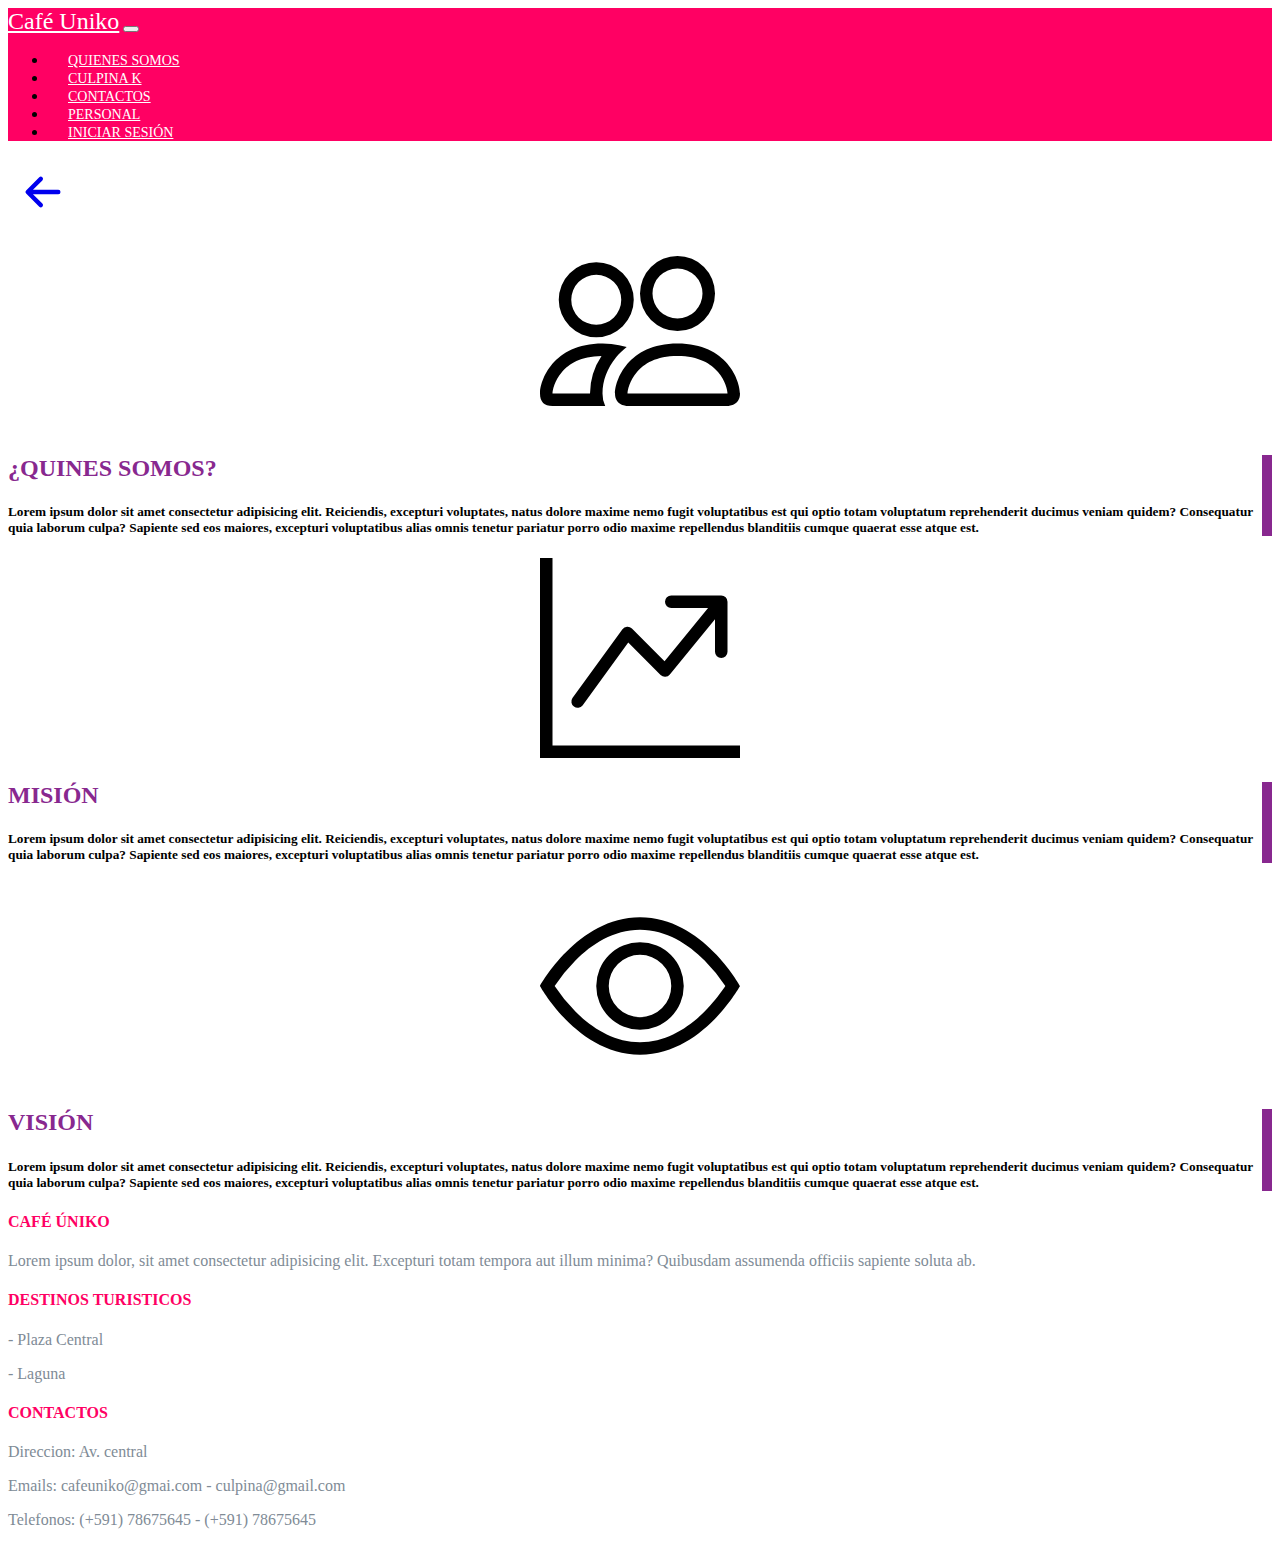
<file: page/somos.html>
<!doctype html>
<html lang="es">

<head>
    <meta charset="utf-8">
    <meta name="viewport" content="width=device-width, initial-scale=1">
    <link href="https://cdn.jsdelivr.net/npm/bootstrap@5.0.2/dist/css/bootstrap.min.css" rel="stylesheet" integrity="sha384-EVSTQN3/azprG1Anm3QDgpJLIm9Nao0Yz1ztcQTwFspd3yD65VohhpuuCOmLASjC" crossorigin="anonymous">
    <link rel="stylesheet" href="../css/style.css">
    <title>Café Uniko</title>
</head>

<body>
    <nav class="padre navbar navbar-expand-lg navbar-light  mb-5">
        <div class="container-fluid">
            <a class="navbar-brand logo" href="../index.html">Café Uniko</a>
            <button class="navbar-toggler" type="button" data-bs-toggle="collapse" data-bs-target="#navbarTogglerDemo02" aria-controls="navbarTogglerDemo02" aria-expanded="false" aria-label="Toggle navigation">
                <span class="navbar-toggler-icon"></span>
            </button>
            <div class="collapse navbar-collapse" id="navbarTogglerDemo02">
                <ul class="navbar-nav  ms-auto mb-2 mb-lg-0">

                    <li class="nav-item">
                        <a class="nav-link  text-white me-4" href="somos.html">QUIENES SOMOS</a>
                    </li>
                    <li class="nav-item">
                        <a class="nav-link  text-white me-4" href="culpina.html">CULPINA K</a>
                    </li>
                    <li class="nav-item">
                        <a class="nav-link  text-white me-4" href="contacto.html">CONTACTOS</a>
                    </li>
                    <li class="nav-item">
                        <a class="nav-link  text-white me-4" href="personal.html">PERSONAL</a>
                    </li>
                    <li class="nav-item">
                        <a class="nav-link  text-white me-4" href="#">INICIAR SESIÓN</a>
                    </li>

                </ul>
            </div>
        </div>
    </nav>
    <div class="container">
        <a href="../index.html">
            <svg xmlns="http://www.w3.org/2000/svg" width="70" height="70" fill="currentColor" class="bi bi-arrow-left-short" viewBox="0 0 16 16">
                <path fill-rule="evenodd" d="M12 8a.5.5 0 0 1-.5.5H5.707l2.147 2.146a.5.5 0 0 1-.708.708l-3-3a.5.5 0 0 1 0-.708l3-3a.5.5 0 1 1 .708.708L5.707 7.5H11.5a.5.5 0 0 1 .5.5z"/>
              </svg>
        </a>
    </div>

    <div class="container mb-5">
        <div class="row align-items-center">
            <div class="col-sm-12 col-md-6">
                <center>
                    <svg xmlns="http://www.w3.org/2000/svg" width="200" height="200" fill="currentColor" class="bi bi-people" viewBox="0 0 16 16">
                        <path d="M15 14s1 0 1-1-1-4-5-4-5 3-5 4 1 1 1 1h8zm-7.978-1A.261.261 0 0 1 7 12.996c.001-.264.167-1.03.76-1.72C8.312 10.629 9.282 10 11 10c1.717 0 2.687.63 3.24 1.276.593.69.758 1.457.76 1.72l-.008.002a.274.274 0 0 1-.014.002H7.022zM11 7a2 2 0 1 0 0-4 2 2 0 0 0 0 4zm3-2a3 3 0 1 1-6 0 3 3 0 0 1 6 0zM6.936 9.28a5.88 5.88 0 0 0-1.23-.247A7.35 7.35 0 0 0 5 9c-4 0-5 3-5 4 0 .667.333 1 1 1h4.216A2.238 2.238 0 0 1 5 13c0-1.01.377-2.042 1.09-2.904.243-.294.526-.569.846-.816zM4.92 10A5.493 5.493 0 0 0 4 13H1c0-.26.164-1.03.76-1.724.545-.636 1.492-1.256 3.16-1.275zM1.5 5.5a3 3 0 1 1 6 0 3 3 0 0 1-6 0zm3-2a2 2 0 1 0 0 4 2 2 0 0 0 0-4z"/>
                      </svg>
                </center>
            </div>
            <div class="col-sm-12 col-md-6 derechocol">
                <h2 class="somos text-center">¿QUINES SOMOS?</h2>
                <h5 class="lh-base">Lorem ipsum dolor sit amet consectetur adipisicing elit. Reiciendis, excepturi voluptates, natus dolore maxime nemo fugit voluptatibus est qui optio totam voluptatum reprehenderit ducimus veniam quidem? Consequatur quia laborum culpa?
                    Sapiente sed eos maiores, excepturi voluptatibus alias omnis tenetur pariatur porro odio maxime repellendus blanditiis cumque quaerat esse atque est.</h5>
            </div>
        </div>
    </div>

    <div class="container mb-5">
        <div class="row align-items-center">
            <div class="col-sm-12 col-md-6">
                <center>
                    <svg xmlns="http://www.w3.org/2000/svg" width="200" height="200" fill="currentColor" class="bi bi-graph-up-arrow" viewBox="0 0 16 16">
                        <path fill-rule="evenodd" d="M0 0h1v15h15v1H0V0Zm10 3.5a.5.5 0 0 1 .5-.5h4a.5.5 0 0 1 .5.5v4a.5.5 0 0 1-1 0V4.9l-3.613 4.417a.5.5 0 0 1-.74.037L7.06 6.767l-3.656 5.027a.5.5 0 0 1-.808-.588l4-5.5a.5.5 0 0 1 .758-.06l2.609 2.61L13.445 4H10.5a.5.5 0 0 1-.5-.5Z"/>
                      </svg>
                </center>
            </div>
            <div class="col-sm-12 col-md-6 derechocol">
                <h2 class="somos text-center">MISIÓN</h2>
                <h5 class="lh-base">Lorem ipsum dolor sit amet consectetur adipisicing elit. Reiciendis, excepturi voluptates, natus dolore maxime nemo fugit voluptatibus est qui optio totam voluptatum reprehenderit ducimus veniam quidem? Consequatur quia laborum culpa?
                    Sapiente sed eos maiores, excepturi voluptatibus alias omnis tenetur pariatur porro odio maxime repellendus blanditiis cumque quaerat esse atque est.</h5>
            </div>
        </div>
    </div>

    <div class="container mb-5">
        <div class="row align-items-center">
            <div class="col-sm-12 col-md-6">
                <center>
                    <svg xmlns="http://www.w3.org/2000/svg" width="200" height="200" fill="currentColor" class="bi bi-eye" viewBox="0 0 16 16">
                        <path d="M16 8s-3-5.5-8-5.5S0 8 0 8s3 5.5 8 5.5S16 8 16 8zM1.173 8a13.133 13.133 0 0 1 1.66-2.043C4.12 4.668 5.88 3.5 8 3.5c2.12 0 3.879 1.168 5.168 2.457A13.133 13.133 0 0 1 14.828 8c-.058.087-.122.183-.195.288-.335.48-.83 1.12-1.465 1.755C11.879 11.332 10.119 12.5 8 12.5c-2.12 0-3.879-1.168-5.168-2.457A13.134 13.134 0 0 1 1.172 8z"/>
                        <path d="M8 5.5a2.5 2.5 0 1 0 0 5 2.5 2.5 0 0 0 0-5zM4.5 8a3.5 3.5 0 1 1 7 0 3.5 3.5 0 0 1-7 0z"/>
                      </svg>
                </center>
            </div>
            <div class="col-sm-12 col-md-6 derechocol">
                <h2 class="somos text-center">VISIÓN</h2>
                <h5 class="lh-base">Lorem ipsum dolor sit amet consectetur adipisicing elit. Reiciendis, excepturi voluptates, natus dolore maxime nemo fugit voluptatibus est qui optio totam voluptatum reprehenderit ducimus veniam quidem? Consequatur quia laborum culpa?
                    Sapiente sed eos maiores, excepturi voluptatibus alias omnis tenetur pariatur porro odio maxime repellendus blanditiis cumque quaerat esse atque est.</h5>
            </div>
        </div>
    </div>



    <footer class="bg-dark text-white">
        <div class="container py-5">
            <div class="row">
                <div class="col-sm-12 col-md-4">
                    <h4 class="footersubtitulo">CAFÉ ÚNIKO</h4>
                    <p class="textfooter">Lorem ipsum dolor, sit amet consectetur adipisicing elit. Excepturi totam tempora aut illum minima? Quibusdam assumenda officiis sapiente soluta ab.</p>
                </div>
                <div class="col-sm-12 col-md-4">
                    <h4 class="footersubtitulo">DESTINOS TURISTICOS</h4>
                    <p class="textfooter mb-0">- Plaza Central</p>
                    <p class="textfooter">- Laguna</p>
                </div>
                <div class="col-sm-12 col-md-4">
                    <h4 class="footersubtitulo">CONTACTOS</h4>
                    <p class="textfooter mb-0">Direccion: Av. central</p>
                    <p class="textfooter mb-0">Emails: cafeuniko@gmai.com - culpina@gmail.com</p>
                    <p class="textfooter mb-0">Telefonos: (+591) 78675645 - (+591) 78675645</p>
                </div>
            </div>
        </div>
    </footer>
    <script src="https://cdn.jsdelivr.net/npm/bootstrap@5.0.2/dist/js/bootstrap.bundle.min.js" integrity="sha384-MrcW6ZMFYlzcLA8Nl+NtUVF0sA7MsXsP1UyJoMp4YLEuNSfAP+JcXn/tWtIaxVXM" crossorigin="anonymous"></script>

</body>

</html>
</file>
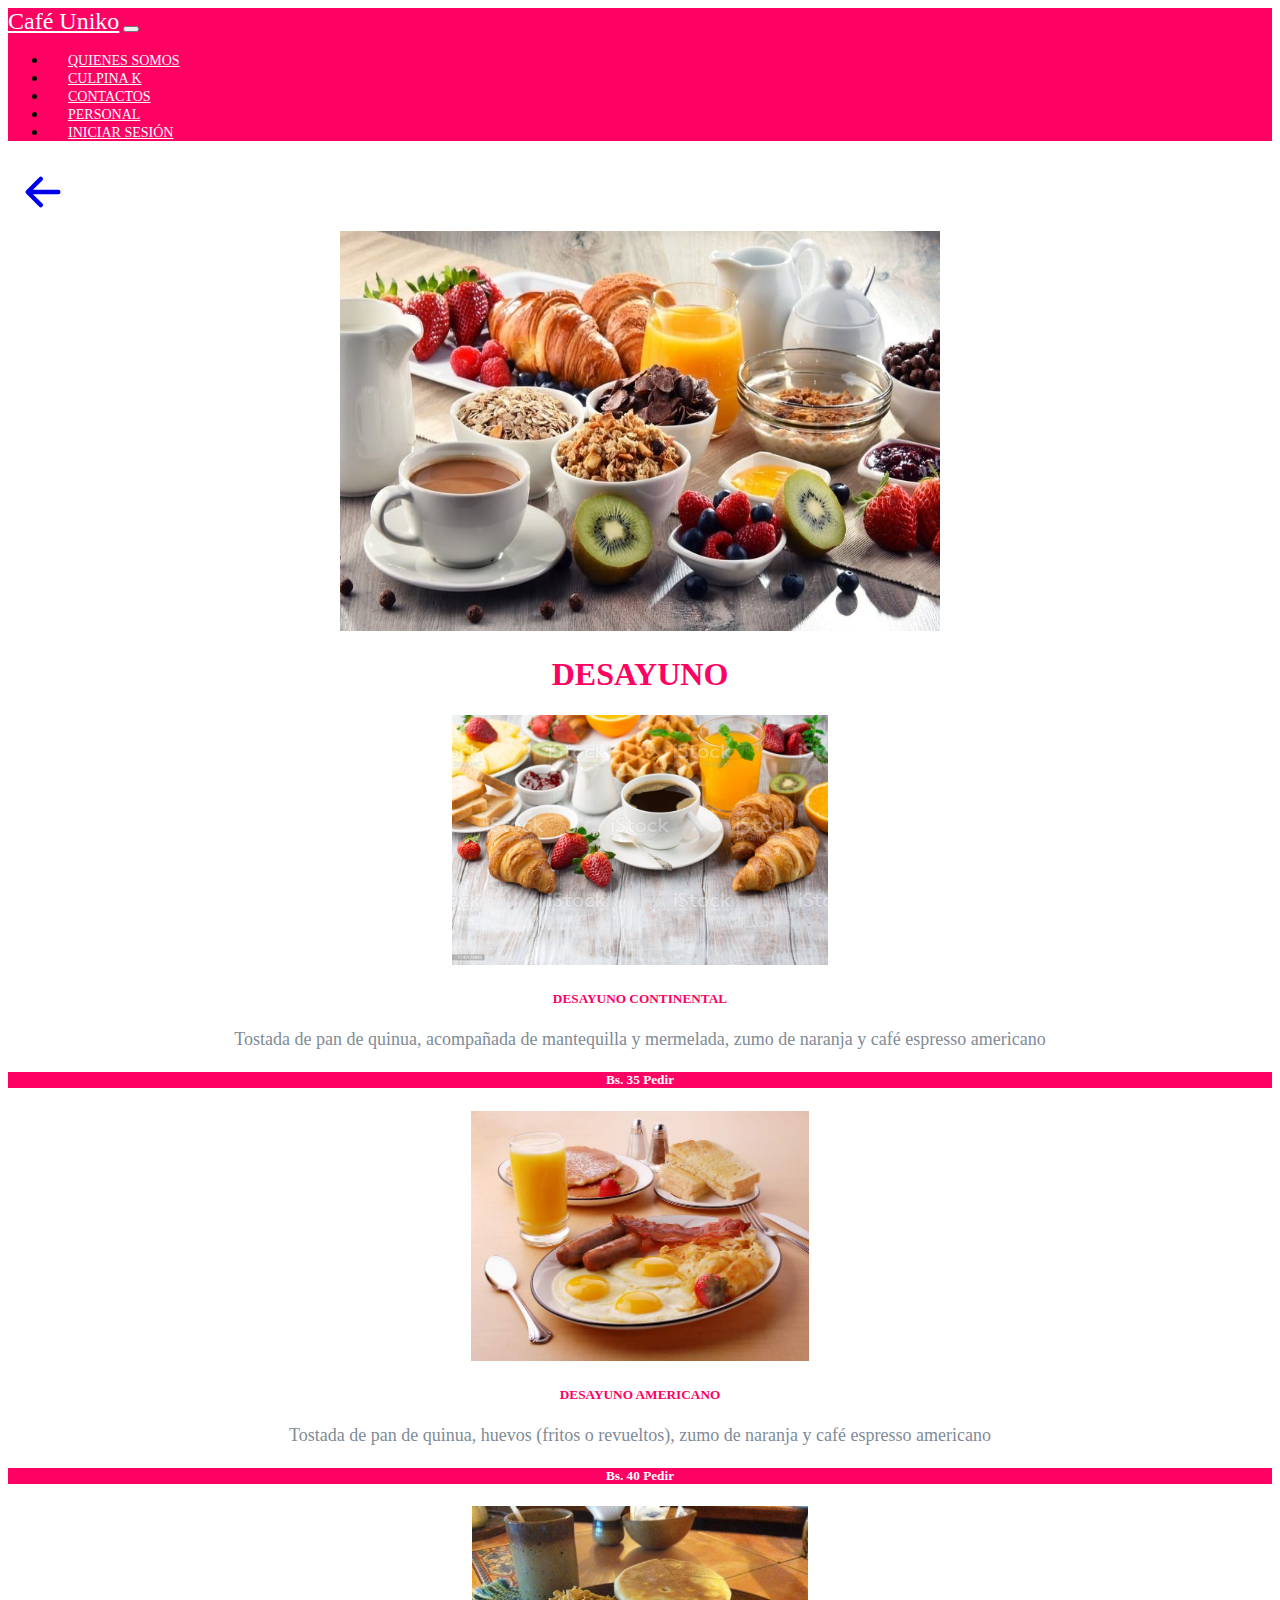
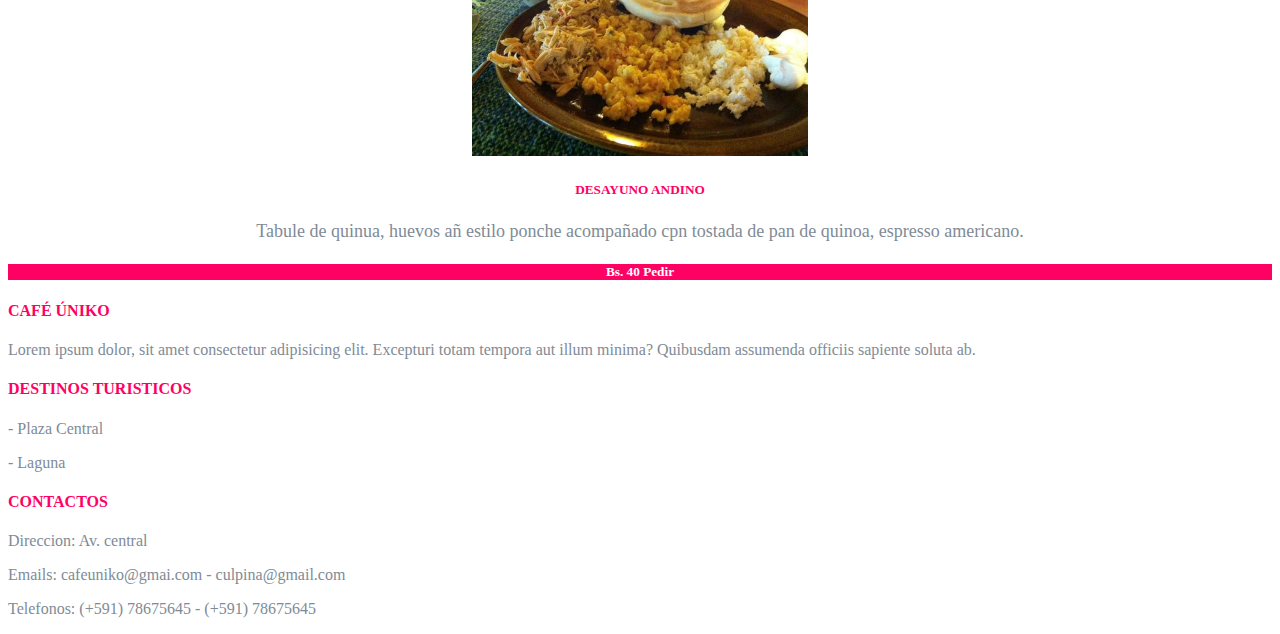
<file: page/menu/desayuno.html>
<!doctype html>
<html lang="es">

<head>
    <meta charset="utf-8">
    <meta name="viewport" content="width=device-width, initial-scale=1">
    <link href="https://cdn.jsdelivr.net/npm/bootstrap@5.0.2/dist/css/bootstrap.min.css" rel="stylesheet" integrity="sha384-EVSTQN3/azprG1Anm3QDgpJLIm9Nao0Yz1ztcQTwFspd3yD65VohhpuuCOmLASjC" crossorigin="anonymous">
    <link rel="stylesheet" href="../../css/style.css">
    <title>Café Uniko</title>
</head>

<body>
    <nav class="padre navbar navbar-expand-lg navbar-light  mb-5">
        <div class="container-fluid">
            <a class="navbar-brand logo" href="../../index.html">Café Uniko</a>
            <button class="navbar-toggler" type="button" data-bs-toggle="collapse" data-bs-target="#navbarTogglerDemo02" aria-controls="navbarTogglerDemo02" aria-expanded="false" aria-label="Toggle navigation">
                <span class="navbar-toggler-icon"></span>
            </button>
            <div class="collapse navbar-collapse" id="navbarTogglerDemo02">
                <ul class="navbar-nav  ms-auto mb-2 mb-lg-0">

                    <li class="nav-item">
                        <a class="nav-link  text-white me-4" href="../somos.html">QUIENES SOMOS</a>
                    </li>
                    <li class="nav-item">
                        <a class="nav-link  text-white me-4" href="../culpina.html">CULPINA K</a>
                    </li>
                    <li class="nav-item">
                        <a class="nav-link  text-white me-4" href="../contacto.html">CONTACTOS</a>
                    </li>
                    <li class="nav-item">
                        <a class="nav-link  text-white me-4" href="../personal.html">PERSONAL</a>
                    </li>
                    <li class="nav-item">
                        <a class="nav-link  text-white me-4" href="#">INICIAR SESIÓN</a>
                    </li>

                </ul>
            </div>
        </div>
    </nav>

    <div class="container">
        <a href="../../index.html">
            <svg xmlns="http://www.w3.org/2000/svg" width="70" height="70" fill="currentColor" class="bi bi-arrow-left-short" viewBox="0 0 16 16">
                <path fill-rule="evenodd" d="M12 8a.5.5 0 0 1-.5.5H5.707l2.147 2.146a.5.5 0 0 1-.708.708l-3-3a.5.5 0 0 1 0-.708l3-3a.5.5 0 1 1 .708.708L5.707 7.5H11.5a.5.5 0 0 1 .5.5z"/>
              </svg>
        </a>
    </div>

    <div class="container mb-5">
        <div class="row align-items-center">
            <div class="col">
                <center>
                    <img src="../../images/desayuno.jpg" height="400" width="600" class="shadow img-fluid">
                    <h1 class="cardtitulo">DESAYUNO</h1>
                </center>
            </div>

        </div>
    </div>

    <div class="container mb-5">
        <div class="row align-items-center">
            <div class="col">



                <div class="row row-cols-1 row-cols-md-3 g-3">
                    <div class="col">
                        <center>
                            <div class="card shadow">
                                <img src="../../images/desayunocontinental.jpg" class="card-img-top" alt="..." height="250">
                                <div class="card-body">
                                    <h5 class="card-title cardtitulo">DESAYUNO CONTINENTAL</h5>
                                    <p class="cardtextbody">Tostada de pan de quinua, acompañada de mantequilla y mermelada, zumo de naranja y café espresso americano</p>
                                    <a href="" class="estiloA">
                                        <div class="colorbodymenu card-body">
                                            <h5 class="card-title textmenu text-center">Bs. 35 Pedir</h5>
                                        </div>
                                    </a>
                                </div>
                            </div>
                        </center>
                    </div>
                    <div class="col">
                        <center>
                            <div class="card shadow">
                                <img src="../../images/desayunoamericano.jpg" class="card-img-top" alt="..." height="250">
                                <div class="card-body">
                                    <h5 class="card-title cardtitulo">DESAYUNO AMERICANO</h5>
                                    <p class="cardtextbody">Tostada de pan de quinua, huevos (fritos o revueltos), zumo de naranja y café espresso americano</p>
                                    <a href="" class="estiloA">
                                        <div class="colorbodymenu card-body">
                                            <h5 class="card-title textmenu text-center">Bs. 40 Pedir</h5>
                                        </div>
                                    </a>
                                </div>
                            </div>
                        </center>
                    </div>
                    <div class="col">
                        <center>
                            <div class="card shadow">
                                <img src="../../images/desayunoandino.jpg" class="card-img-top" alt="..." height="250">
                                <div class="card-body">
                                    <h5 class="card-title cardtitulo">DESAYUNO ANDINO</h5>
                                    <p class="cardtextbody">Tabule de quinua, huevos añ estilo ponche acompañado cpn tostada de pan de quinoa, espresso americano.</p>
                                    <a href="" class="estiloA">
                                        <div class="colorbodymenu card-body">
                                            <h5 class="card-title textmenu text-center">Bs. 40 Pedir</h5>
                                        </div>
                                    </a>
                                </div>
                            </div>
                        </center>
                    </div>
                </div>
            </div>
        </div>
    </div>


    <footer class="bg-dark text-white">
        <div class="container py-5">
            <div class="row">
                <div class="col-sm-12 col-md-4">
                    <h4 class="footersubtitulo">CAFÉ ÚNIKO</h4>
                    <p class="textfooter">Lorem ipsum dolor, sit amet consectetur adipisicing elit. Excepturi totam tempora aut illum minima? Quibusdam assumenda officiis sapiente soluta ab.</p>
                </div>
                <div class="col-sm-12 col-md-4">
                    <h4 class="footersubtitulo">DESTINOS TURISTICOS</h4>
                    <p class="textfooter mb-0">- Plaza Central</p>
                    <p class="textfooter">- Laguna</p>
                </div>
                <div class="col-sm-12 col-md-4">
                    <h4 class="footersubtitulo">CONTACTOS</h4>
                    <p class="textfooter mb-0">Direccion: Av. central</p>
                    <p class="textfooter mb-0">Emails: cafeuniko@gmai.com - culpina@gmail.com</p>
                    <p class="textfooter mb-0">Telefonos: (+591) 78675645 - (+591) 78675645</p>
                </div>
            </div>
        </div>
    </footer>
    <script src="https://cdn.jsdelivr.net/npm/bootstrap@5.0.2/dist/js/bootstrap.bundle.min.js" integrity="sha384-MrcW6ZMFYlzcLA8Nl+NtUVF0sA7MsXsP1UyJoMp4YLEuNSfAP+JcXn/tWtIaxVXM" crossorigin="anonymous"></script>

</body>

</html>
</file>
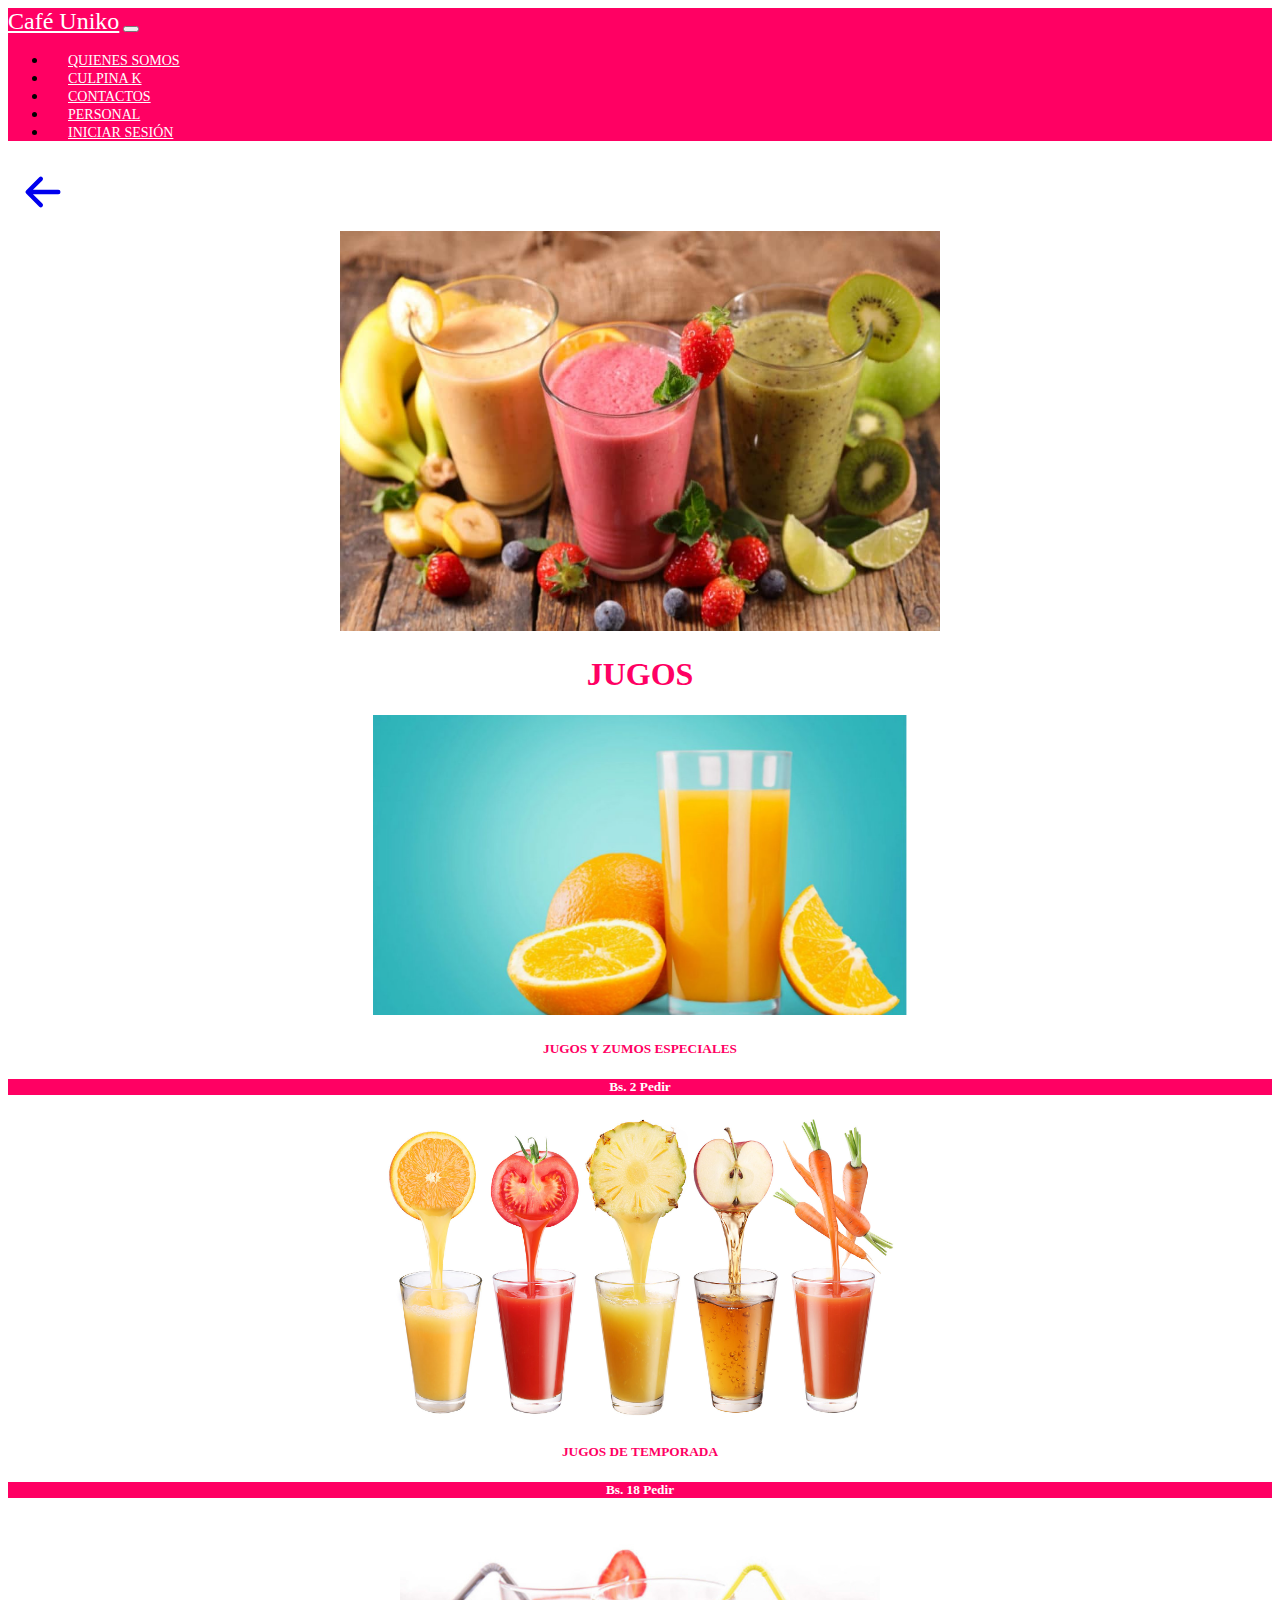
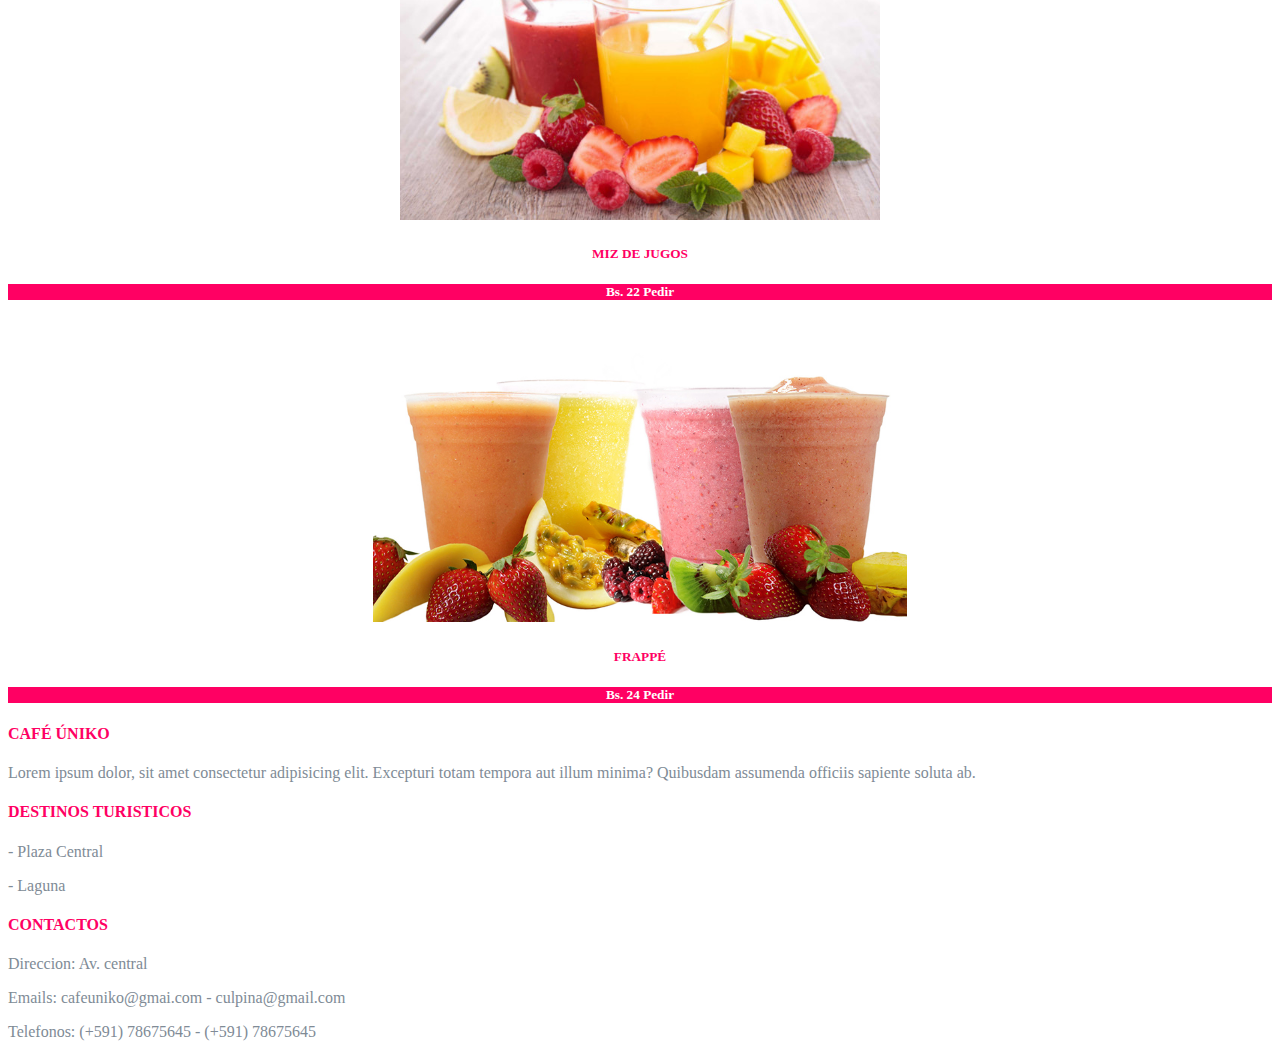
<file: page/menu/jugo.html>
<!doctype html>
<html lang="es">

<head>
    <meta charset="utf-8">
    <meta name="viewport" content="width=device-width, initial-scale=1">
    <link href="https://cdn.jsdelivr.net/npm/bootstrap@5.0.2/dist/css/bootstrap.min.css" rel="stylesheet" integrity="sha384-EVSTQN3/azprG1Anm3QDgpJLIm9Nao0Yz1ztcQTwFspd3yD65VohhpuuCOmLASjC" crossorigin="anonymous">
    <link rel="stylesheet" href="../../css/style.css">
    <title>Café Uniko</title>
</head>

<body>
    <nav class="padre navbar navbar-expand-lg navbar-light  mb-5">
        <div class="container-fluid">
            <a class="navbar-brand logo" href="../../index.html">Café Uniko</a>
            <button class="navbar-toggler" type="button" data-bs-toggle="collapse" data-bs-target="#navbarTogglerDemo02" aria-controls="navbarTogglerDemo02" aria-expanded="false" aria-label="Toggle navigation">
                <span class="navbar-toggler-icon"></span>
            </button>
            <div class="collapse navbar-collapse" id="navbarTogglerDemo02">
                <ul class="navbar-nav  ms-auto mb-2 mb-lg-0">

                    <li class="nav-item">
                        <a class="nav-link  text-white me-4" href="../somos.html">QUIENES SOMOS</a>
                    </li>
                    <li class="nav-item">
                        <a class="nav-link  text-white me-4" href="../culpina.html">CULPINA K</a>
                    </li>
                    <li class="nav-item">
                        <a class="nav-link  text-white me-4" href="../contacto.html">CONTACTOS</a>
                    </li>
                    <li class="nav-item">
                        <a class="nav-link  text-white me-4" href="../personal.html">PERSONAL</a>
                    </li>
                    <li class="nav-item">
                        <a class="nav-link  text-white me-4" href="#">INICIAR SESIÓN</a>
                    </li>

                </ul>
            </div>
        </div>
    </nav>

    <div class="container">
        <a href="../../index.html">
            <svg xmlns="http://www.w3.org/2000/svg" width="70" height="70" fill="currentColor" class="bi bi-arrow-left-short" viewBox="0 0 16 16">
                <path fill-rule="evenodd" d="M12 8a.5.5 0 0 1-.5.5H5.707l2.147 2.146a.5.5 0 0 1-.708.708l-3-3a.5.5 0 0 1 0-.708l3-3a.5.5 0 1 1 .708.708L5.707 7.5H11.5a.5.5 0 0 1 .5.5z"/>
              </svg>
        </a>
    </div>

    <div class="container mb-5">
        <div class="row align-items-center">
            <div class="col">
                <center>
                    <img src="../../images/Jugos.jpg" height="400" width="600" class="shadow img-fluid">
                    <h1 class="cardtitulo">JUGOS</h1>
                </center>
            </div>

        </div>
    </div>

    <div class="container mb-5">
        <div class="row align-items-center">
            <div class="col">



                <div class="row row-cols-1 row-cols-md-2 g-3">
                    <div class="col">
                        <center>
                            <div class="card shadow">
                                <img src="../../images/jugosespeciales.jpg" class="card-img-top" alt="..." height="300">
                                <div class="card-body">
                                    <h5 class="card-title cardtitulo">JUGOS Y ZUMOS ESPECIALES</h5>
                                    <a href="" class="estiloA">
                                        <div class="colorbodymenu card-body">
                                            <h5 class="card-title textmenu text-center">Bs. 2 Pedir</h5>
                                        </div>
                                    </a>
                                </div>
                            </div>
                        </center>
                    </div>
                    <div class="col">
                        <center>
                            <div class="card shadow">
                                <img src="../../images/jugostemporada.jpg" class="card-img-top" alt="..." height="300">
                                <div class="card-body">
                                    <h5 class="card-title cardtitulo">JUGOS DE TEMPORADA</h5>
                                    <a href="" class="estiloA">
                                        <div class="colorbodymenu card-body">
                                            <h5 class="card-title textmenu text-center">Bs. 18 Pedir</h5>
                                        </div>
                                    </a>
                                </div>
                            </div>
                        </center>
                    </div>
                    <div class="col">
                        <center>
                            <div class="card shadow">
                                <img src="../../images/jugosmix.jpg" class="card-img-top" alt="..." height="300">
                                <div class="card-body">
                                    <h5 class="card-title cardtitulo">MIZ DE JUGOS</h5>
                                    <a href="" class="estiloA">
                                        <div class="colorbodymenu card-body">
                                            <h5 class="card-title textmenu text-center">Bs. 22 Pedir</h5>
                                        </div>
                                    </a>
                                </div>
                            </div>
                        </center>
                    </div>
                    <div class="col">
                        <center>
                            <div class="card shadow">
                                <img src="../../images/frappe.jpg.crdownload" class="card-img-top" alt="..." height="300">
                                <div class="card-body">
                                    <h5 class="card-title cardtitulo">FRAPPÉ</h5>
                                    <a href="" class="estiloA">
                                        <div class="colorbodymenu card-body">
                                            <h5 class="card-title textmenu text-center">Bs. 24 Pedir</h5>
                                        </div>
                                    </a>
                                </div>
                            </div>
                        </center>
                    </div>

                </div>
            </div>
        </div>
    </div>


    <footer class="bg-dark text-white">
        <div class="container py-5">
            <div class="row">
                <div class="col-sm-12 col-md-4">
                    <h4 class="footersubtitulo">CAFÉ ÚNIKO</h4>
                    <p class="textfooter">Lorem ipsum dolor, sit amet consectetur adipisicing elit. Excepturi totam tempora aut illum minima? Quibusdam assumenda officiis sapiente soluta ab.</p>
                </div>
                <div class="col-sm-12 col-md-4">
                    <h4 class="footersubtitulo">DESTINOS TURISTICOS</h4>
                    <p class="textfooter mb-0">- Plaza Central</p>
                    <p class="textfooter">- Laguna</p>
                </div>
                <div class="col-sm-12 col-md-4">
                    <h4 class="footersubtitulo">CONTACTOS</h4>
                    <p class="textfooter mb-0">Direccion: Av. central</p>
                    <p class="textfooter mb-0">Emails: cafeuniko@gmai.com - culpina@gmail.com</p>
                    <p class="textfooter mb-0">Telefonos: (+591) 78675645 - (+591) 78675645</p>
                </div>
            </div>
        </div>
    </footer>
    <script src="https://cdn.jsdelivr.net/npm/bootstrap@5.0.2/dist/js/bootstrap.bundle.min.js" integrity="sha384-MrcW6ZMFYlzcLA8Nl+NtUVF0sA7MsXsP1UyJoMp4YLEuNSfAP+JcXn/tWtIaxVXM" crossorigin="anonymous"></script>

</body>

</html>
</file>
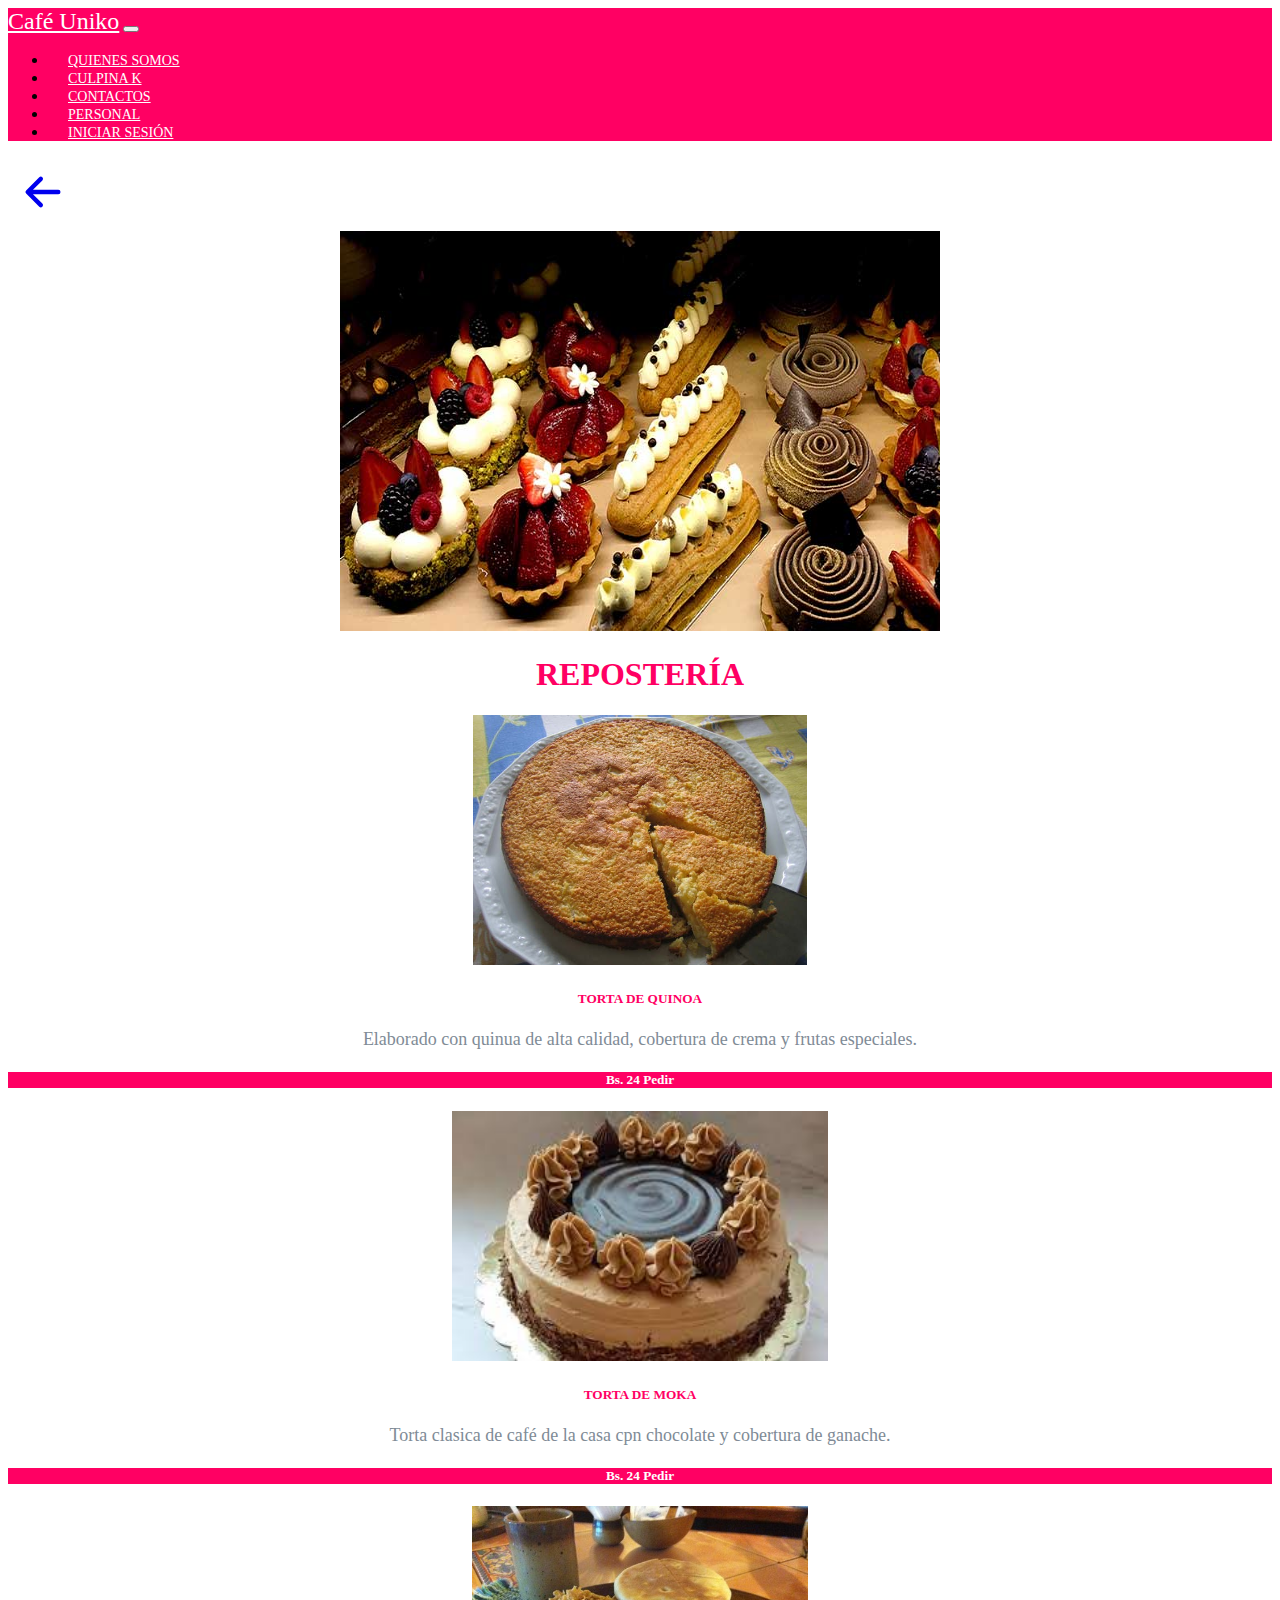
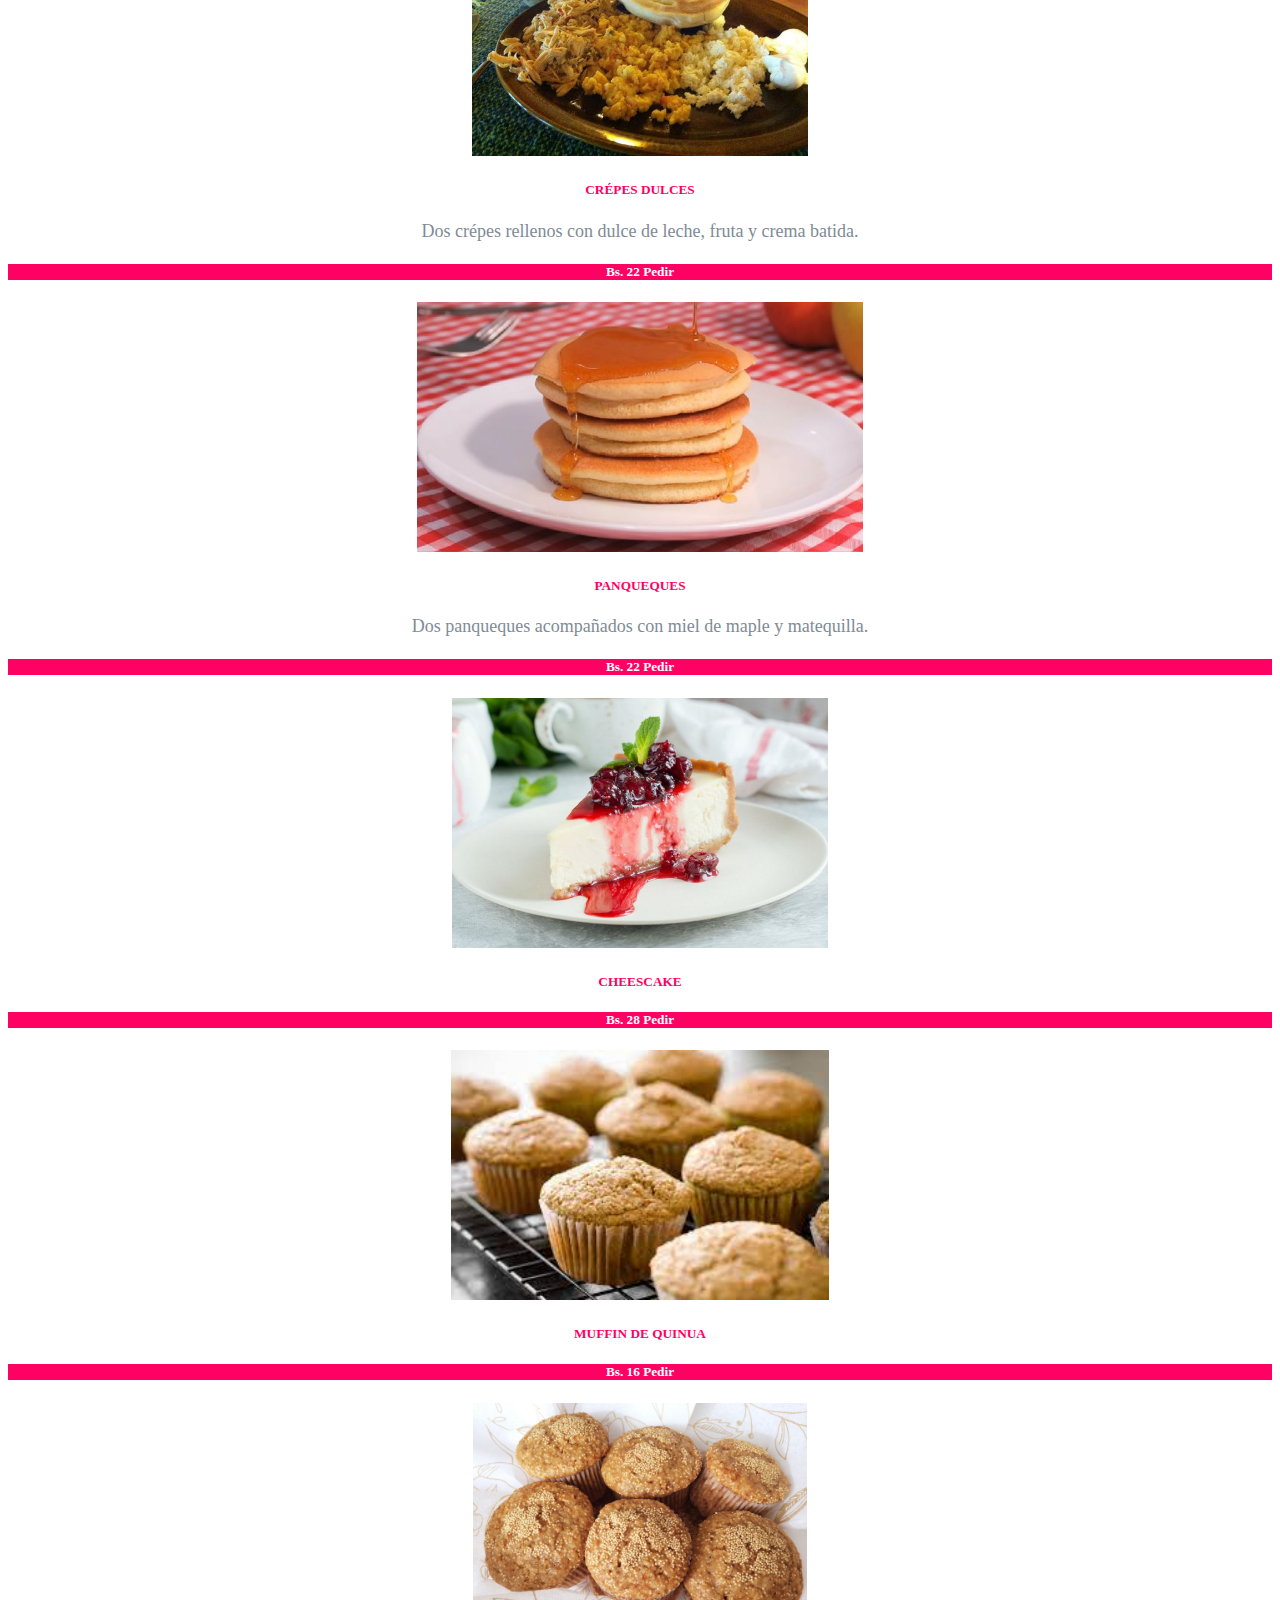
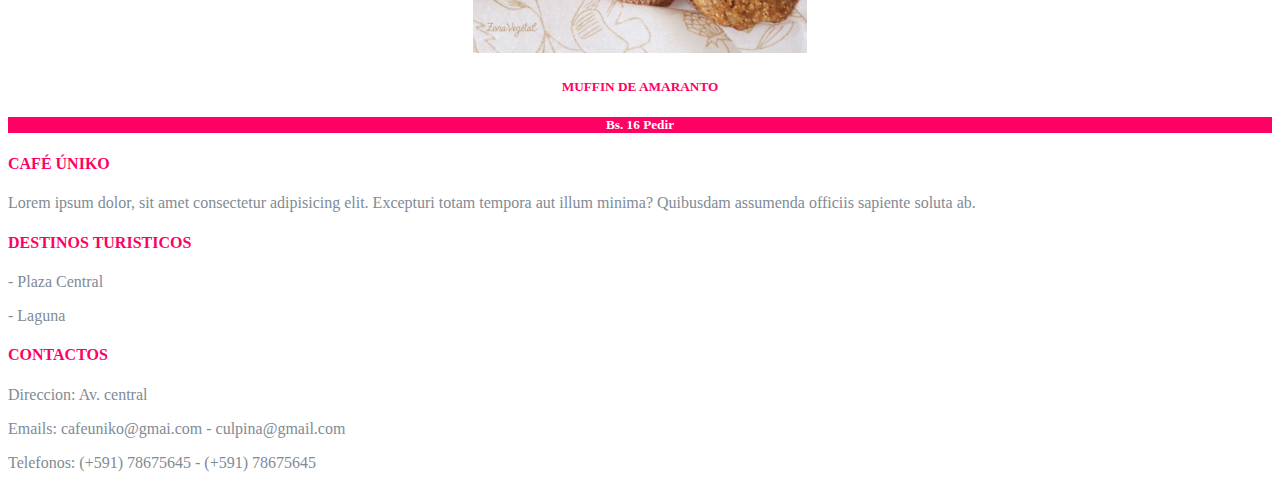
<file: page/menu/reposteria.html>
<!doctype html>
<html lang="es">

<head>
    <meta charset="utf-8">
    <meta name="viewport" content="width=device-width, initial-scale=1">
    <link href="https://cdn.jsdelivr.net/npm/bootstrap@5.0.2/dist/css/bootstrap.min.css" rel="stylesheet" integrity="sha384-EVSTQN3/azprG1Anm3QDgpJLIm9Nao0Yz1ztcQTwFspd3yD65VohhpuuCOmLASjC" crossorigin="anonymous">
    <link rel="stylesheet" href="../../css/style.css">
    <title>Café Uniko</title>
</head>

<body>
    <nav class="padre navbar navbar-expand-lg navbar-light  mb-5">
        <div class="container-fluid">
            <a class="navbar-brand logo" href="../../index.html">Café Uniko</a>
            <button class="navbar-toggler" type="button" data-bs-toggle="collapse" data-bs-target="#navbarTogglerDemo02" aria-controls="navbarTogglerDemo02" aria-expanded="false" aria-label="Toggle navigation">
                <span class="navbar-toggler-icon"></span>
            </button>
            <div class="collapse navbar-collapse" id="navbarTogglerDemo02">
                <ul class="navbar-nav  ms-auto mb-2 mb-lg-0">

                    <li class="nav-item">
                        <a class="nav-link  text-white me-4" href="../somos.html">QUIENES SOMOS</a>
                    </li>
                    <li class="nav-item">
                        <a class="nav-link  text-white me-4" href="../culpina.html">CULPINA K</a>
                    </li>
                    <li class="nav-item">
                        <a class="nav-link  text-white me-4" href="../contacto.html">CONTACTOS</a>
                    </li>
                    <li class="nav-item">
                        <a class="nav-link  text-white me-4" href="../personal.html">PERSONAL</a>
                    </li>
                    <li class="nav-item">
                        <a class="nav-link  text-white me-4" href="#">INICIAR SESIÓN</a>
                    </li>

                </ul>
            </div>
        </div>
    </nav>

    <div class="container">
        <a href="../../index.html">
            <svg xmlns="http://www.w3.org/2000/svg" width="70" height="70" fill="currentColor" class="bi bi-arrow-left-short" viewBox="0 0 16 16">
                <path fill-rule="evenodd" d="M12 8a.5.5 0 0 1-.5.5H5.707l2.147 2.146a.5.5 0 0 1-.708.708l-3-3a.5.5 0 0 1 0-.708l3-3a.5.5 0 1 1 .708.708L5.707 7.5H11.5a.5.5 0 0 1 .5.5z"/>
              </svg>
        </a>
    </div>

    <div class="container mb-5">
        <div class="row align-items-center">
            <div class="col">
                <center>
                    <img src="../../images/reposteria.jpg" height="400" width="600" class="shadow img-fluid">
                    <h1 class="cardtitulo">REPOSTERÍA</h1>
                </center>
            </div>

        </div>
    </div>

    <div class="container mb-5">
        <div class="row align-items-center">
            <div class="col">



                <div class="row row-cols-1 row-cols-md-3 g-3">
                    <div class="col">
                        <center>
                            <div class="card shadow">
                                <img src="../../images/reposteriatortadequinua.jfif" class="card-img-top" alt="..." height="250">
                                <div class="card-body">
                                    <h5 class="card-title cardtitulo">TORTA DE QUINOA</h5>
                                    <p class="cardtextbody">Elaborado con quinua de alta calidad, cobertura de crema y frutas especiales.</p>
                                    <a href="" class="estiloA">
                                        <div class="colorbodymenu card-body">
                                            <h5 class="card-title textmenu text-center">Bs. 24 Pedir</h5>
                                        </div>
                                    </a>
                                </div>
                            </div>
                        </center>
                    </div>
                    <div class="col">
                        <center>
                            <div class="card shadow">
                                <img src="../../images/reposteriatortamoka.jfif" class="card-img-top" alt="..." height="250">
                                <div class="card-body">
                                    <h5 class="card-title cardtitulo">TORTA DE MOKA</h5>
                                    <p class="cardtextbody">Torta clasica de café de la casa cpn chocolate y cobertura de ganache.</p>
                                    <a href="" class="estiloA">
                                        <div class="colorbodymenu card-body">
                                            <h5 class="card-title textmenu text-center">Bs. 24 Pedir</h5>
                                        </div>
                                    </a>
                                </div>
                            </div>
                        </center>
                    </div>
                    <div class="col">
                        <center>
                            <div class="card shadow">
                                <img src="../../images/desayunoandino.jpg" class="card-img-top" alt="..." height="250">
                                <div class="card-body">
                                    <h5 class="card-title cardtitulo">CRÉPES DULCES</h5>
                                    <p class="cardtextbody">Dos crépes rellenos con dulce de leche, fruta y crema batida.</p>
                                    <a href="" class="estiloA">
                                        <div class="colorbodymenu card-body">
                                            <h5 class="card-title textmenu text-center">Bs. 22 Pedir</h5>
                                        </div>
                                    </a>
                                </div>
                            </div>
                        </center>
                    </div>
                    <div class="col">
                        <center>
                            <div class="card shadow">
                                <img src="../../images/panqueque.jpg" class="card-img-top" alt="..." height="250">
                                <div class="card-body">
                                    <h5 class="card-title cardtitulo">PANQUEQUES</h5>
                                    <p class="cardtextbody">Dos panqueques acompañados con miel de maple y matequilla.</p>
                                    <a href="" class="estiloA">
                                        <div class="colorbodymenu card-body">
                                            <h5 class="card-title textmenu text-center">Bs. 22 Pedir</h5>
                                        </div>
                                    </a>
                                </div>
                            </div>
                        </center>
                    </div>
                    <div class="col">
                        <center>
                            <div class="card shadow">
                                <img src="../../images/cheescake.jpg" class="card-img-top" alt="..." height="250">
                                <div class="card-body">
                                    <h5 class="card-title cardtitulo">CHEESCAKE</h5>
                                    <a href="" class="estiloA">
                                        <div class="colorbodymenu card-body">
                                            <h5 class="card-title textmenu text-center">Bs. 28 Pedir</h5>
                                        </div>
                                    </a>
                                </div>
                            </div>
                        </center>
                    </div>
                    <div class="col">
                        <center>
                            <div class="card shadow">
                                <img src="../../images/maffins.jfif" class="card-img-top" alt="..." height="250">
                                <div class="card-body">
                                    <h5 class="card-title cardtitulo">MUFFIN DE QUINUA</h5>
                                    <a href="" class="estiloA">
                                        <div class="colorbodymenu card-body">
                                            <h5 class="card-title textmenu text-center">Bs. 16 Pedir</h5>
                                        </div>
                                    </a>
                                </div>
                            </div>
                        </center>
                    </div>
                    <div class="col">
                        <center>
                            <div class="card shadow">
                                <img src="../../images/maffins2.jpg" class="card-img-top" alt="..." height="250">
                                <div class="card-body">
                                    <h5 class="card-title cardtitulo">MUFFIN DE AMARANTO</h5>
                                    <a href="" class="estiloA">
                                        <div class="colorbodymenu card-body">
                                            <h5 class="card-title textmenu text-center">Bs. 16 Pedir</h5>
                                        </div>
                                    </a>
                                </div>
                            </div>
                        </center>
                    </div>
                </div>
            </div>
        </div>
    </div>


    <footer class="bg-dark text-white">
        <div class="container py-5">
            <div class="row">
                <div class="col-sm-12 col-md-4">
                    <h4 class="footersubtitulo">CAFÉ ÚNIKO</h4>
                    <p class="textfooter">Lorem ipsum dolor, sit amet consectetur adipisicing elit. Excepturi totam tempora aut illum minima? Quibusdam assumenda officiis sapiente soluta ab.</p>
                </div>
                <div class="col-sm-12 col-md-4">
                    <h4 class="footersubtitulo">DESTINOS TURISTICOS</h4>
                    <p class="textfooter mb-0">- Plaza Central</p>
                    <p class="textfooter">- Laguna</p>
                </div>
                <div class="col-sm-12 col-md-4">
                    <h4 class="footersubtitulo">CONTACTOS</h4>
                    <p class="textfooter mb-0">Direccion: Av. central</p>
                    <p class="textfooter mb-0">Emails: cafeuniko@gmai.com - culpina@gmail.com</p>
                    <p class="textfooter mb-0">Telefonos: (+591) 78675645 - (+591) 78675645</p>
                </div>
            </div>
        </div>
    </footer>
    <script src="https://cdn.jsdelivr.net/npm/bootstrap@5.0.2/dist/js/bootstrap.bundle.min.js" integrity="sha384-MrcW6ZMFYlzcLA8Nl+NtUVF0sA7MsXsP1UyJoMp4YLEuNSfAP+JcXn/tWtIaxVXM" crossorigin="anonymous"></script>

</body>

</html>
</file>
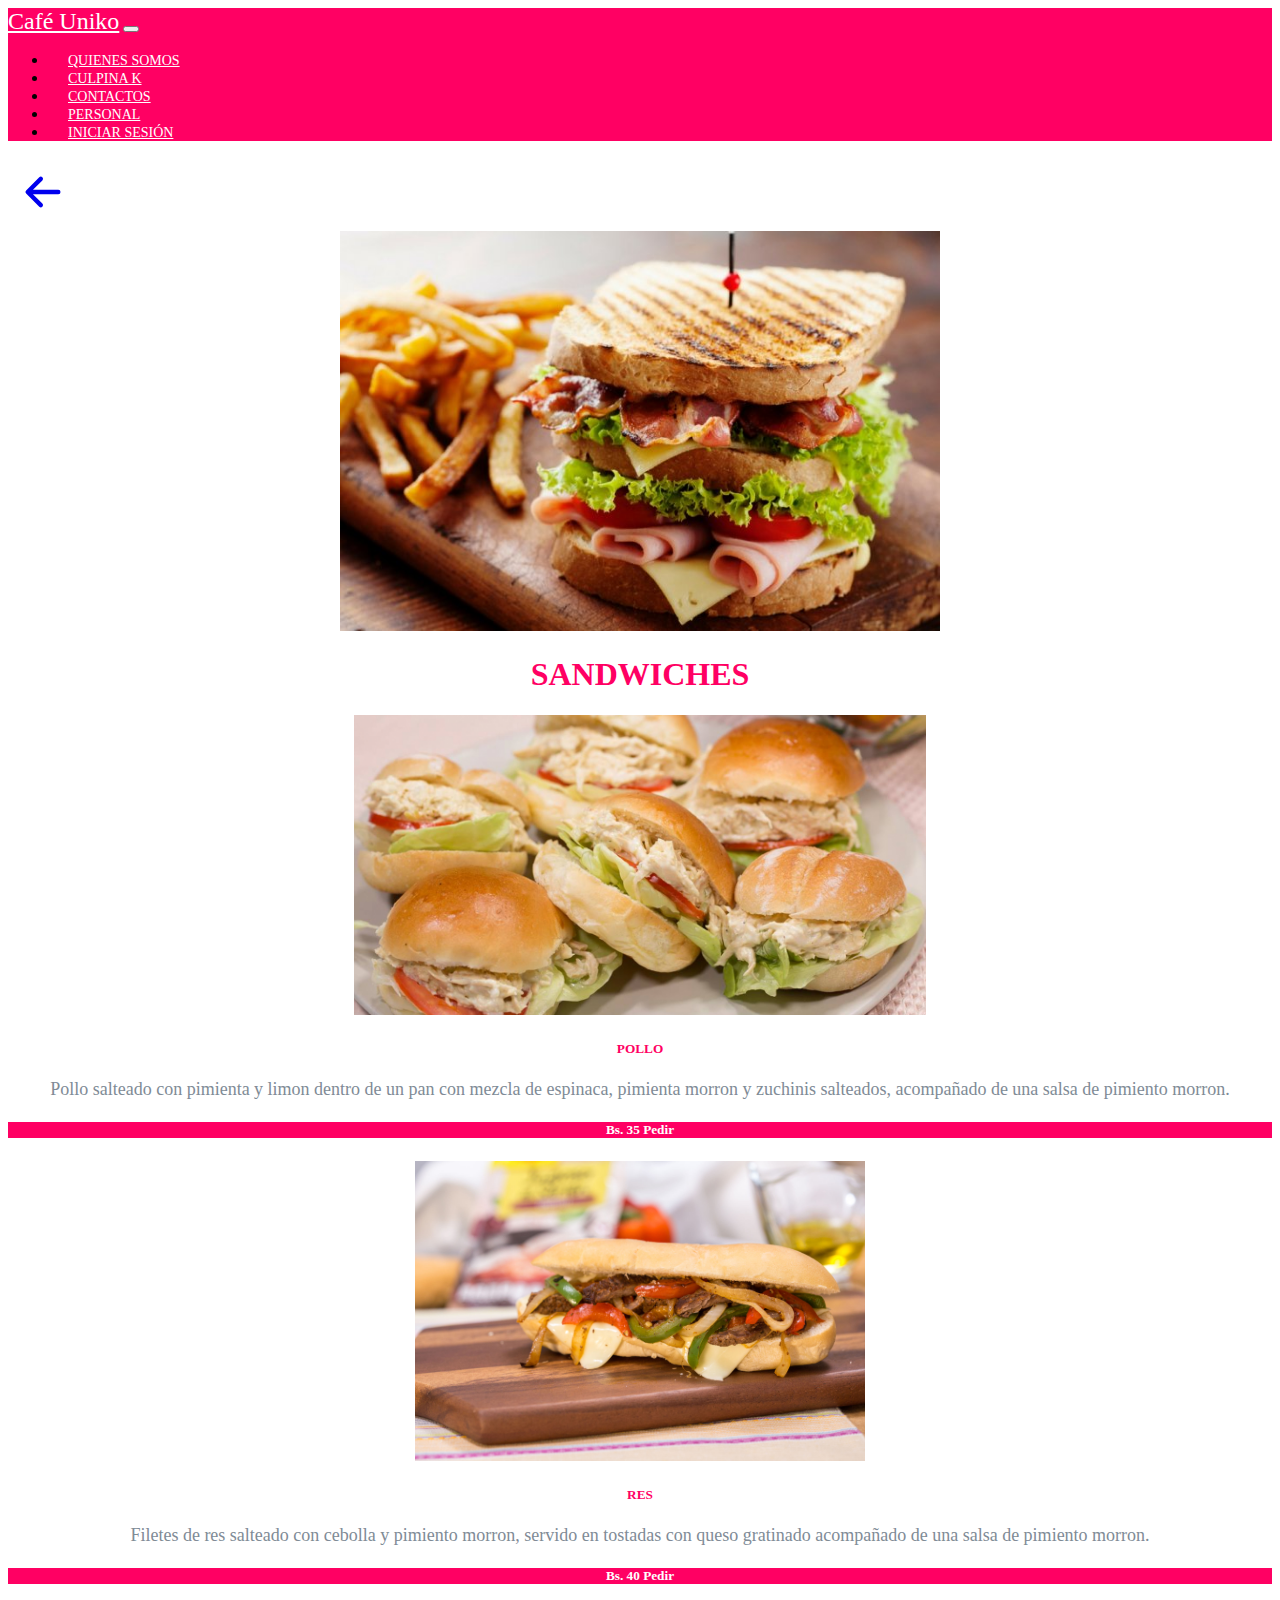
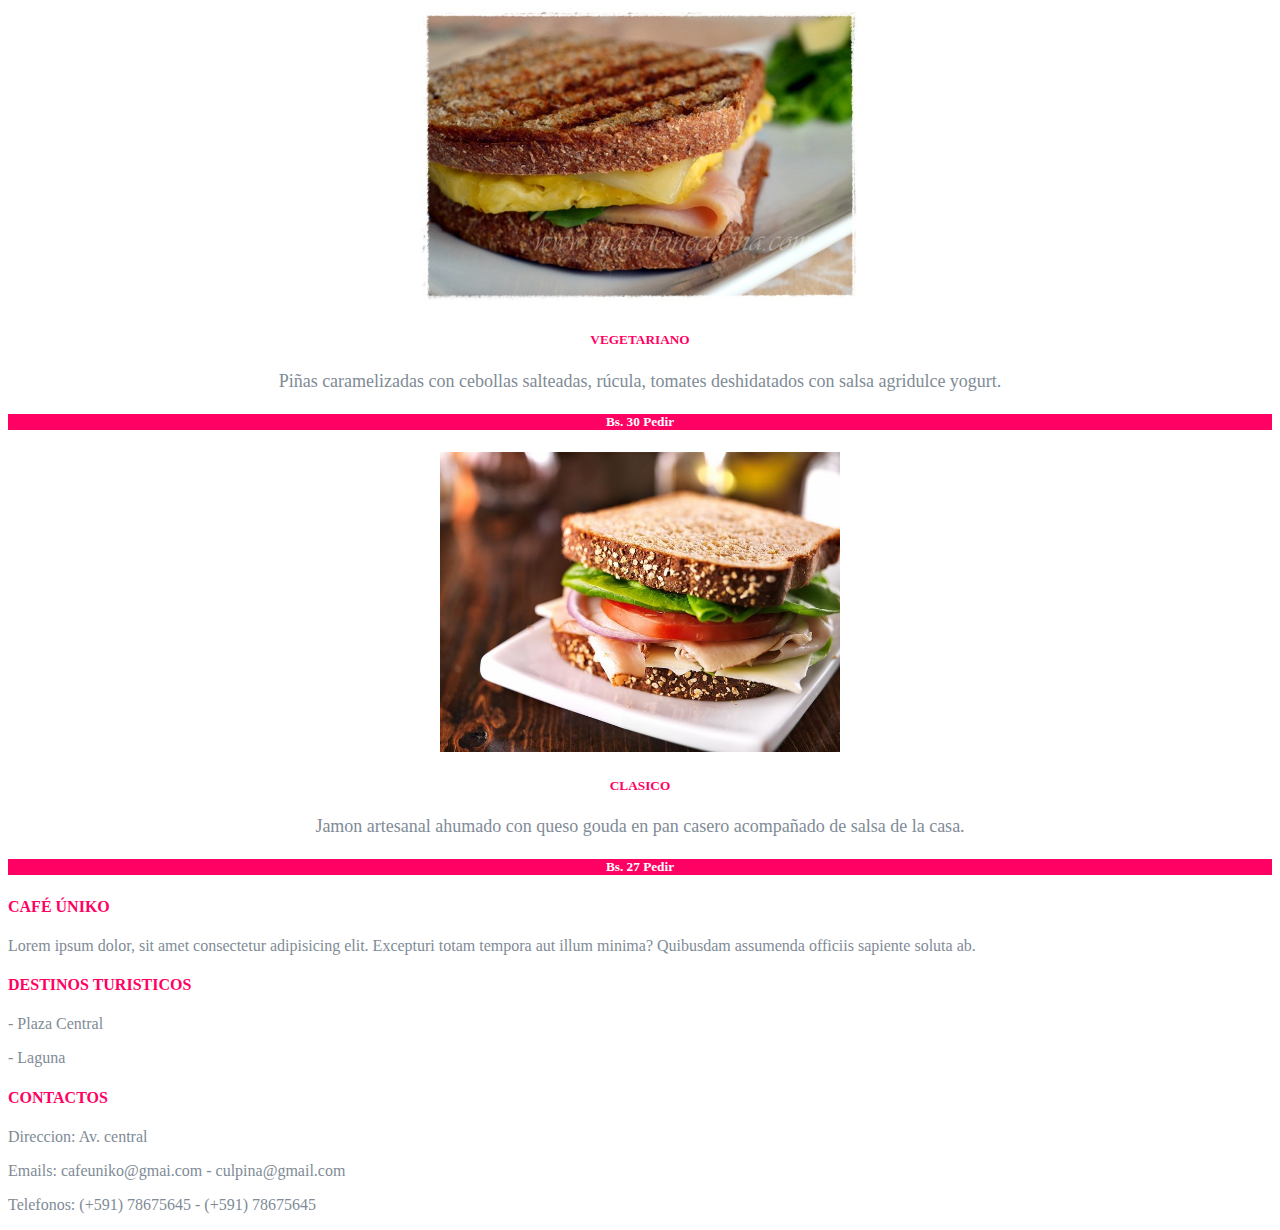
<file: page/menu/sandwiche.html>
<!doctype html>
<html lang="es">

<head>
    <meta charset="utf-8">
    <meta name="viewport" content="width=device-width, initial-scale=1">
    <link href="https://cdn.jsdelivr.net/npm/bootstrap@5.0.2/dist/css/bootstrap.min.css" rel="stylesheet" integrity="sha384-EVSTQN3/azprG1Anm3QDgpJLIm9Nao0Yz1ztcQTwFspd3yD65VohhpuuCOmLASjC" crossorigin="anonymous">
    <link rel="stylesheet" href="../../css/style.css">
    <title>Café Uniko</title>
</head>

<body>
    <nav class="padre navbar navbar-expand-lg navbar-light  mb-5">
        <div class="container-fluid">
            <a class="navbar-brand logo" href="../../index.html">Café Uniko</a>
            <button class="navbar-toggler" type="button" data-bs-toggle="collapse" data-bs-target="#navbarTogglerDemo02" aria-controls="navbarTogglerDemo02" aria-expanded="false" aria-label="Toggle navigation">
                <span class="navbar-toggler-icon"></span>
            </button>
            <div class="collapse navbar-collapse" id="navbarTogglerDemo02">
                <ul class="navbar-nav  ms-auto mb-2 mb-lg-0">

                    <li class="nav-item">
                        <a class="nav-link  text-white me-4" href="../somos.html">QUIENES SOMOS</a>
                    </li>
                    <li class="nav-item">
                        <a class="nav-link  text-white me-4" href="../culpina.html">CULPINA K</a>
                    </li>
                    <li class="nav-item">
                        <a class="nav-link  text-white me-4" href="../contacto.html">CONTACTOS</a>
                    </li>
                    <li class="nav-item">
                        <a class="nav-link  text-white me-4" href="../personal.html">PERSONAL</a>
                    </li>
                    <li class="nav-item">
                        <a class="nav-link  text-white me-4" href="#">INICIAR SESIÓN</a>
                    </li>

                </ul>
            </div>
        </div>
    </nav>

    <div class="container">
        <a href="../../index.html">
            <svg xmlns="http://www.w3.org/2000/svg" width="70" height="70" fill="currentColor" class="bi bi-arrow-left-short" viewBox="0 0 16 16">
                <path fill-rule="evenodd" d="M12 8a.5.5 0 0 1-.5.5H5.707l2.147 2.146a.5.5 0 0 1-.708.708l-3-3a.5.5 0 0 1 0-.708l3-3a.5.5 0 1 1 .708.708L5.707 7.5H11.5a.5.5 0 0 1 .5.5z"/>
              </svg>
        </a>
    </div>

    <div class="container mb-5">
        <div class="row align-items-center">
            <div class="col">
                <center>
                    <img src="../../images/sandwich.jpg" height="400" width="600" class="shadow img-fluid">
                    <h1 class="cardtitulo">SANDWICHES</h1>
                </center>
            </div>

        </div>
    </div>

    <div class="container mb-5">
        <div class="row align-items-center">
            <div class="col">



                <div class="row row-cols-1 row-cols-md-2 g-3">
                    <div class="col">
                        <center>
                            <div class="card shadow">
                                <img src="../../images/sandwinchpollo.jpg" class="card-img-top" alt="..." height="300">
                                <div class="card-body">
                                    <h5 class="card-title cardtitulo">POLLO</h5>
                                    <p class="cardtextbody">Pollo salteado con pimienta y limon dentro de un pan con mezcla de espinaca, pimienta morron y zuchinis salteados, acompañado de una salsa de pimiento morron.</p>
                                    <a href="" class="estiloA">
                                        <div class="colorbodymenu card-body">
                                            <h5 class="card-title textmenu text-center">Bs. 35 Pedir</h5>
                                        </div>
                                    </a>
                                </div>
                            </div>
                        </center>
                    </div>
                    <div class="col">
                        <center>
                            <div class="card shadow">
                                <img src="../../images/SANDWICHres.jpg" class="card-img-top" alt="..." height="300">
                                <div class="card-body">
                                    <h5 class="card-title cardtitulo">RES</h5>
                                    <p class="cardtextbody">Filetes de res salteado con cebolla y pimiento morron, servido en tostadas con queso gratinado acompañado de una salsa de pimiento morron.</p>
                                    <a href="" class="estiloA">
                                        <div class="colorbodymenu card-body">
                                            <h5 class="card-title textmenu text-center">Bs. 40 Pedir</h5>
                                        </div>
                                    </a>
                                </div>
                            </div>
                        </center>
                    </div>
                    <div class="col">
                        <center>
                            <div class="card shadow">
                                <img src="../../images/sandwichvejetariana.jpg" class="card-img-top" alt="..." height="300">
                                <div class="card-body">
                                    <h5 class="card-title cardtitulo">VEGETARIANO</h5>
                                    <p class="cardtextbody">Piñas caramelizadas con cebollas salteadas, rúcula, tomates deshidatados con salsa agridulce yogurt.</p>
                                    <a href="" class="estiloA">
                                        <div class="colorbodymenu card-body">
                                            <h5 class="card-title textmenu text-center">Bs. 30 Pedir</h5>
                                        </div>
                                    </a>
                                </div>
                            </div>
                        </center>
                    </div>
                    <div class="col">
                        <center>
                            <div class="card shadow">
                                <img src="../../images/sandwchclasica.jpg" class="card-img-top" alt="..." height="300">
                                <div class="card-body">
                                    <h5 class="card-title cardtitulo">CLASICO</h5>
                                    <p class="cardtextbody">Jamon artesanal ahumado con queso gouda en pan casero acompañado de salsa de la casa.</p>
                                    <a href="" class="estiloA">
                                        <div class="colorbodymenu card-body">
                                            <h5 class="card-title textmenu text-center">Bs. 27 Pedir</h5>
                                        </div>
                                    </a>
                                </div>
                            </div>
                        </center>
                    </div>

                </div>
            </div>
        </div>
    </div>


    <footer class="bg-dark text-white">
        <div class="container py-5">
            <div class="row">
                <div class="col-sm-12 col-md-4">
                    <h4 class="footersubtitulo">CAFÉ ÚNIKO</h4>
                    <p class="textfooter">Lorem ipsum dolor, sit amet consectetur adipisicing elit. Excepturi totam tempora aut illum minima? Quibusdam assumenda officiis sapiente soluta ab.</p>
                </div>
                <div class="col-sm-12 col-md-4">
                    <h4 class="footersubtitulo">DESTINOS TURISTICOS</h4>
                    <p class="textfooter mb-0">- Plaza Central</p>
                    <p class="textfooter">- Laguna</p>
                </div>
                <div class="col-sm-12 col-md-4">
                    <h4 class="footersubtitulo">CONTACTOS</h4>
                    <p class="textfooter mb-0">Direccion: Av. central</p>
                    <p class="textfooter mb-0">Emails: cafeuniko@gmai.com - culpina@gmail.com</p>
                    <p class="textfooter mb-0">Telefonos: (+591) 78675645 - (+591) 78675645</p>
                </div>
            </div>
        </div>
    </footer>
    <script src="https://cdn.jsdelivr.net/npm/bootstrap@5.0.2/dist/js/bootstrap.bundle.min.js" integrity="sha384-MrcW6ZMFYlzcLA8Nl+NtUVF0sA7MsXsP1UyJoMp4YLEuNSfAP+JcXn/tWtIaxVXM" crossorigin="anonymous"></script>

</body>

</html>
</file>
<file: css/style.css>
.padre {
    background: rgb(255, 0, 99);
}

.logo {
    position: relative;
    left: 0;
    font-size: 24px;
    color: rgba(255, 255, 255, 255) !important;
}

li>a {
    padding: 20px 20px;
    font-size: 14px;
    color: rgb(255, 255, 255) !important;
}

.somos {
    color: rgb(136, 040, 143);
}

.cardtitulo {
    color: rgb(255, 0, 99);
}

.cardtextbody {
    color: #808B96;
    font-size: 18px;
}

.colorbodymenu {
    background: rgb(255, 0, 99);
    color: rgb(255, 255, 255);
}

.footersubtitulo {
    color: rgb(255, 0, 99);
}

.textfooter {
    color: #808B96;
}

.estiloA {
    text-decoration: none;
}

.colorredes {
    color: rgb(255, 0, 99);
}

.derechocol {
    border-right: 10px solid rgb(136, 040, 143);
}

.izquierdacol {
    border-left: 10px solid rgb(136, 040, 143);
}

.animacionimagen {
    animation: AnimacionIMAGEN 3s ease 1s infinite normal forwards;
}

@keyframes AnimacionIMAGEN {
    0% {
        animation-timing-function: ease-out;
        transform: scale(1);
        transform-origin: center center;
    }
    10% {
        animation-timing-function: ease-in;
        transform: scale(0.91);
    }
    17% {
        animation-timing-function: ease-out;
        transform: scale(0.98);
    }
    33% {
        animation-timing-function: ease-in;
        transform: scale(0.87);
    }
    45% {
        animation-timing-function: ease-out;
        transform: scale(1);
    }
}

.entradalogo {
    animation: AnimacionLogo 2s ease 0s 1 normal forwards;
}

@keyframes AnimacionLogo {
    0% {
        animation-timing-function: ease-in;
        opacity: 1;
        transform: translateY(45px);
    }
    24% {
        opacity: 1;
    }
    40% {
        animation-timing-function: ease-in;
        transform: translateY(24px);
    }
    65% {
        animation-timing-function: ease-in;
        transform: translateY(12px);
    }
    82% {
        animation-timing-function: ease-in;
        transform: translateY(6px);
    }
    93% {
        animation-timing-function: ease-in;
        transform: translateY(4px);
    }
    25%,
    55%,
    75%,
    87% {
        animation-timing-function: ease-out;
        transform: translateY(0px);
    }
    100% {
        animation-timing-function: ease-out;
        opacity: 1;
        transform: translateY(0px);
    }
}
</file>
